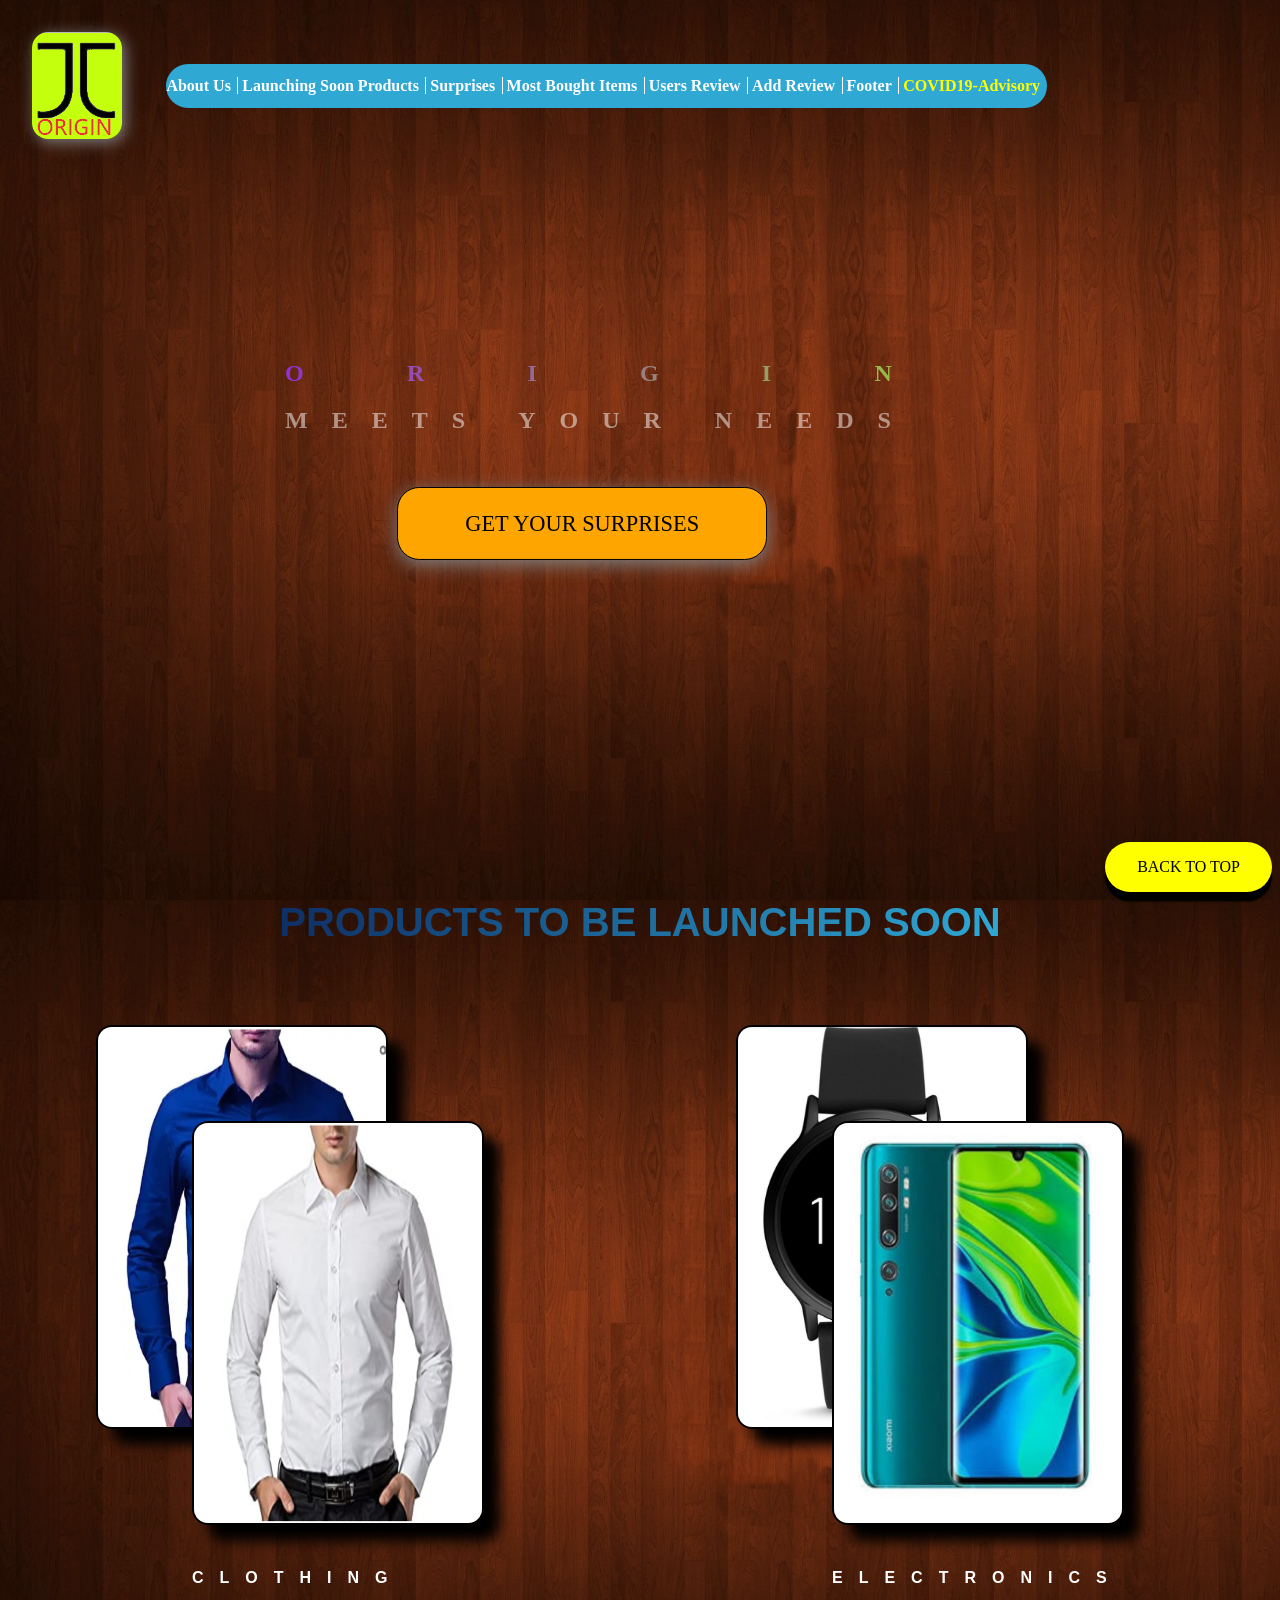
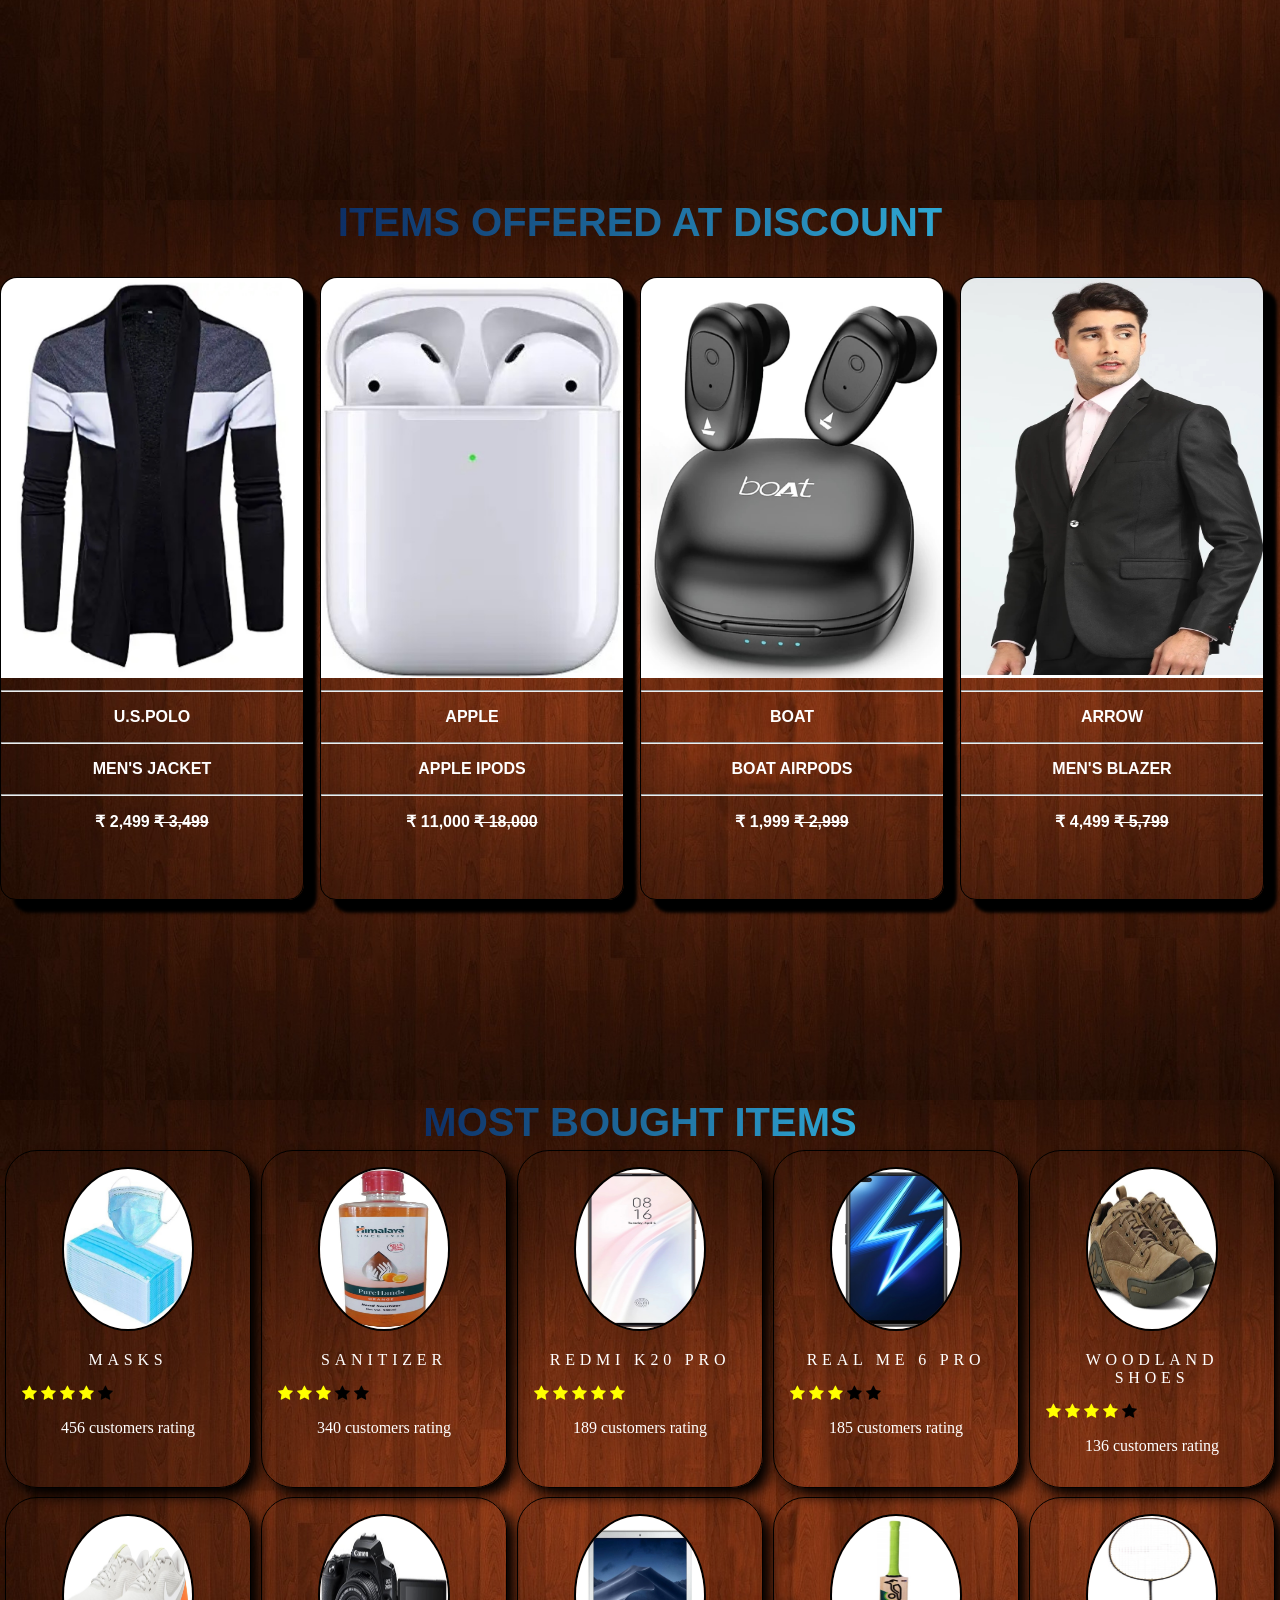
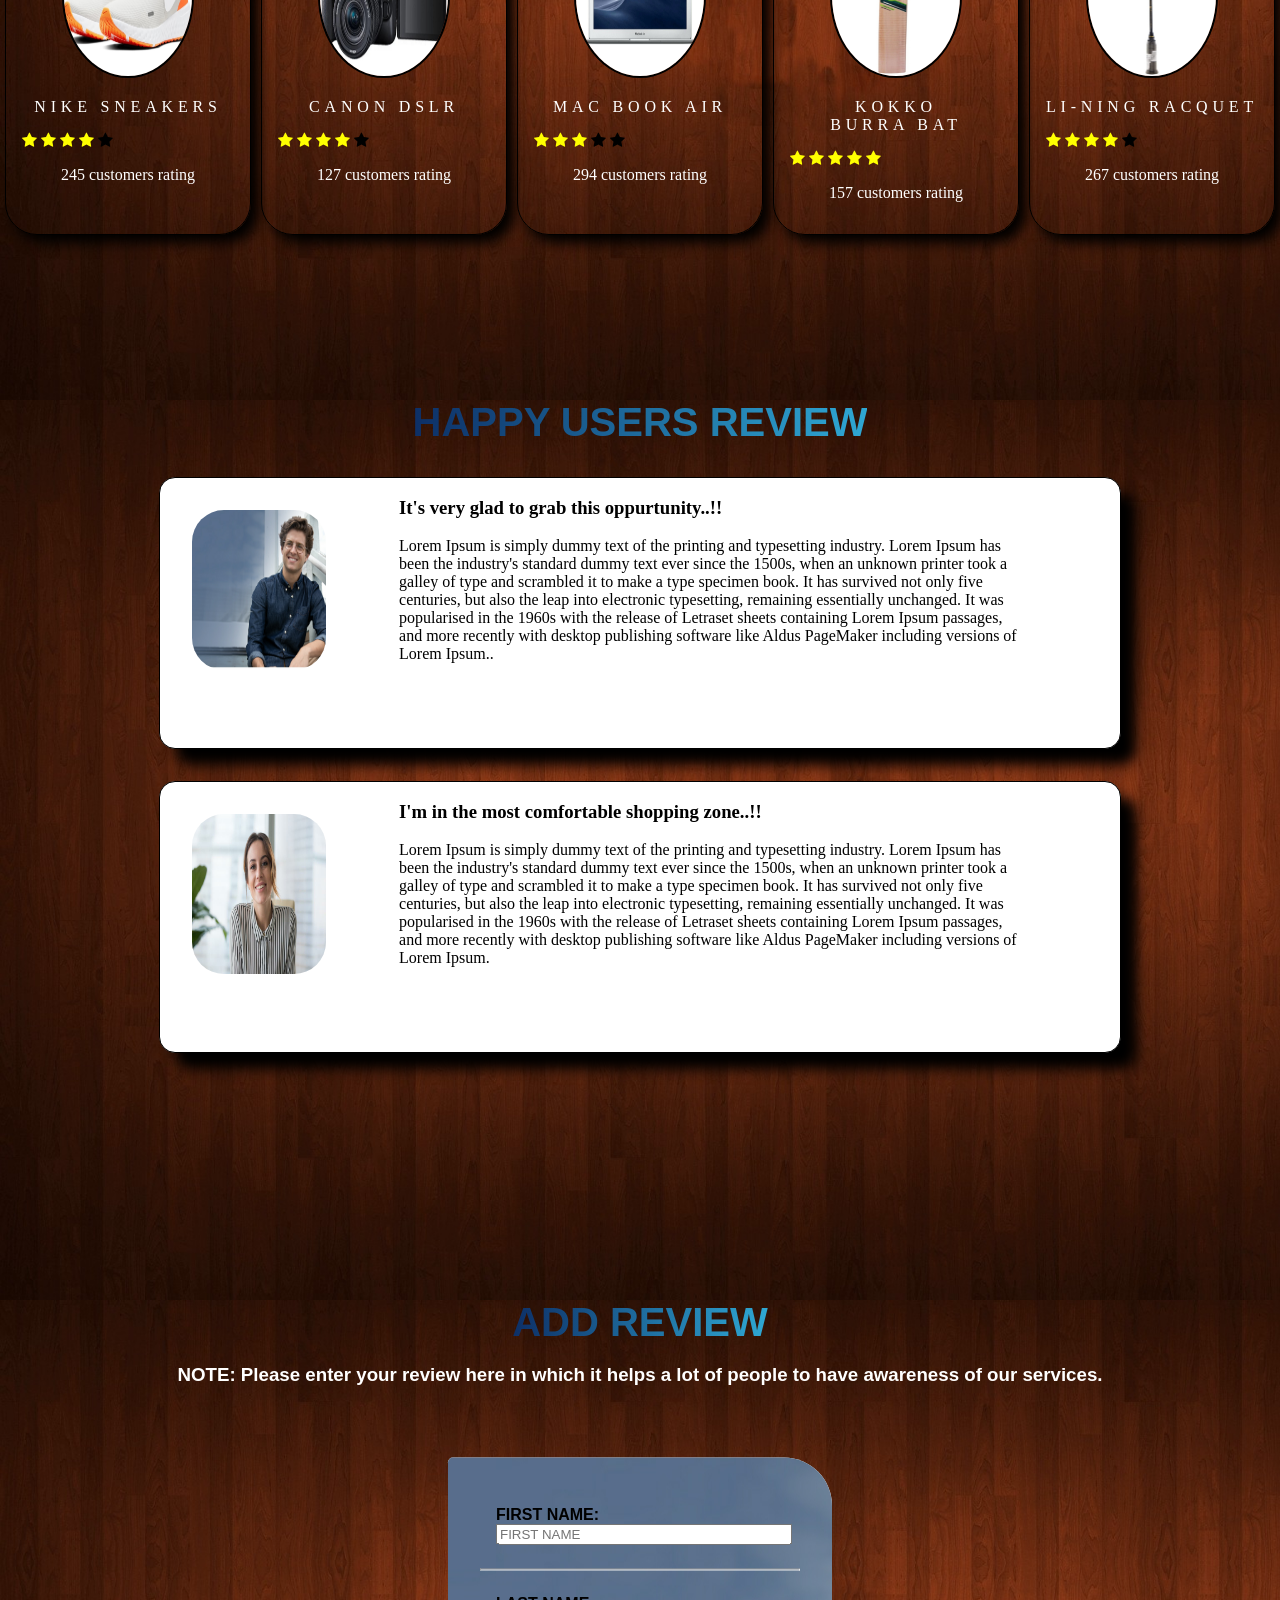
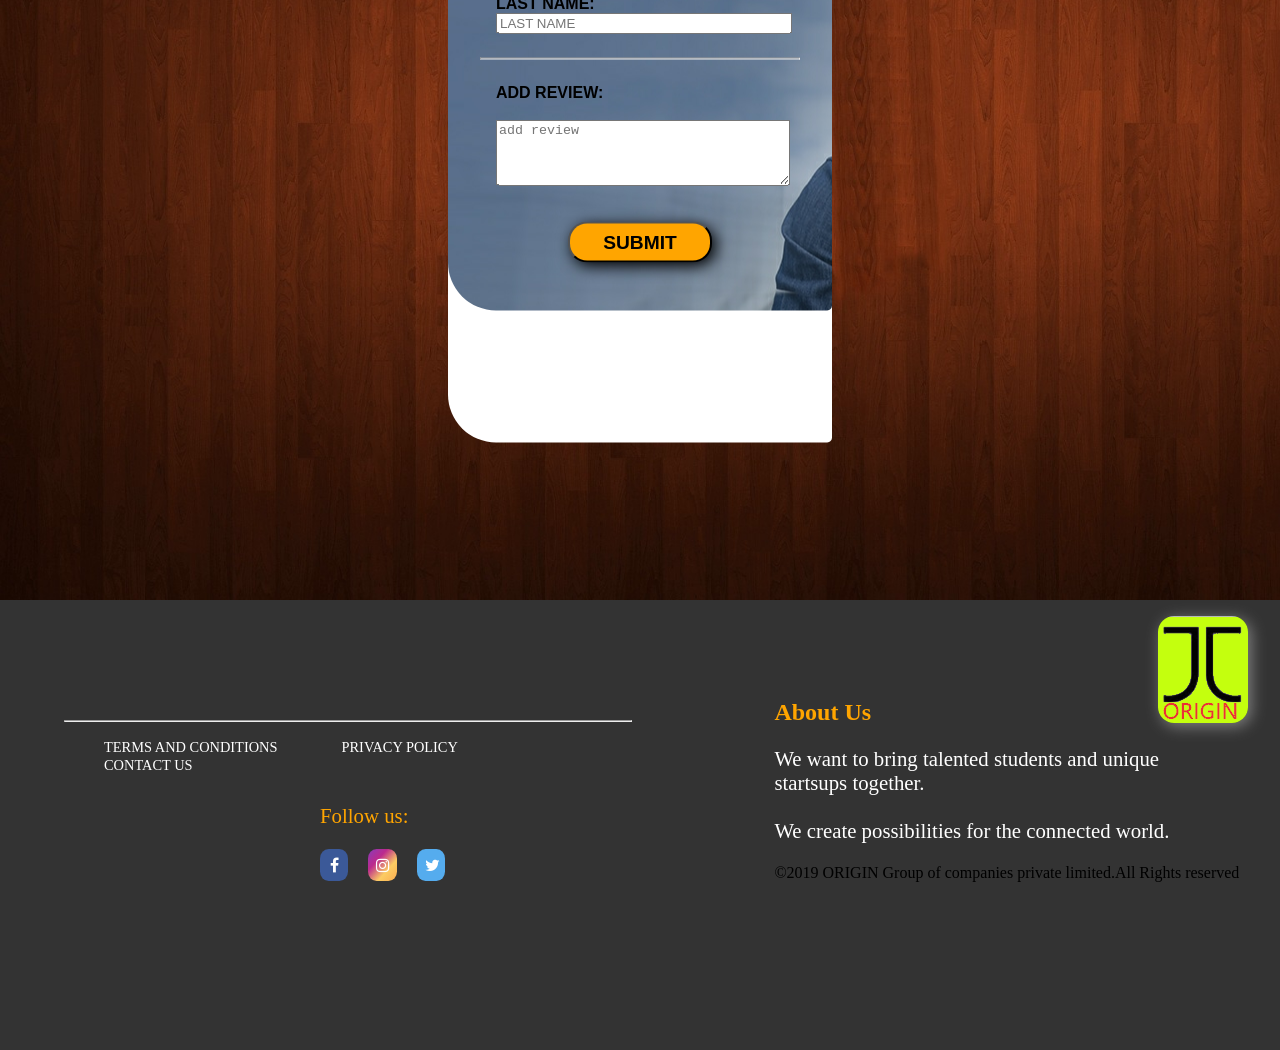
<file: index.html>
<!DOCTYPE html>

<html lang="en">

<head>
	<title>index.html</title>

	<meta charset="utf-8" />
	<meta http-equiv="Content-type" content="text/html; charset=utf-8" />
	<meta name="viewport" content="width=device-width, initial-scale=1" />
	
	<link rel="stylesheet" type="text/css" href="s1.css" />
	
	<link rel="stylesheet" href="https://cdnjs.cloudflare.com/ajax/libs/font-awesome/4.7.0/css/font-awesome.min.css">
	
</head>

<body>

<section class="navigation">

	<input type="checkbox" class="navcheckbox" id="navtoggle" />
	
	<label for="navtoggle" class="navbutton">
		<span class="navicon">&nbsp;</span>
	</label>
	
	<div class="navbackground">&nbsp;</div>
	
	<nav class="nav">
	
		<ul class="navlist">
			<li class="navitem"><a href="#sec1" class="navlink"><span class="numbers">01</span>about us</a></li>
			<li class="navitem"><a href="#sec2" class="navlink"><span class="numbers">02</span>launched soon products</a></li>
			<li class="navitem"><a href="#sec3" class="navlink"><span class="numbers">03</span>surprises</a></li>
			<li class="navitem"><a href="#sec4" class="navlink"><span class="numbers">04</span>most bought items</a></li>
			<li class="navitem"><a href="#sec5" class="navlink"><span class="numbers">05</span>happy users review</a></li>
			<li class="navitem"><a href="#sec6" class="navlink"><span class="numbers">06</span>add review</a></li>
			<li class="navitem"><a href="#sec7" class="navlink"><span class="numbers">07</span>footer</a></li>
			<li class="navitem"><a href="https://www.google.com/covid19/" target="_blank" class="navlink special"><span class="numbers">**</span>COVID19-Advisory<span class="numbers">**</span></a></li>
		</ul>
		
	</nav>
	
</section>

<section class="sec1" id="sec1">

	<div id="logo"><img src="logo5.png" class="mlogo" /></div>
	
	<div class="nbar">
	
		<div class="bar">
			<div class="nfull">
				<a href="#sec1" class="nlink">About Us</a>
				<a href="#sec2" class="nlink">Launching Soon Products</a>
				<a href="#sec3" class="nlink">Surprises</a>
				<a href="#sec4" class="nlink">Most Bought Items</a>
				<a href="#sec5" class="nlink">Users Review</a>
				<a href="#sec6" class="nlink">Add Review</a>
				<a href="#sec7" class="nlink">Footer</a>
				<a href="https://www.google.com/covid19/" target="_blank" class="nlink">COVID19-Advisory</a>
			</div>
		</div>
		
	</div>
	
	<div class="heading">
		<div id="centext"><h2 id="head">origin</h2>
		<h2 id="tagline">meets your needs</h2></div>
		<div class="b"><a href="#sec3" class="button">get your surprises</a></div>
	</div>
		
</section>

<section class="sec2" id="sec2">

	<div class="headingprimary">
		<a href="#"  class="headingstyle">products to be launched soon</a>
	</div>
	
	<div class="can2">
	
		<div class="rightcan2">
			<img src="l1.jpg" class="l1" title="Mens_FormalShirts_Blue" />
			<img src="l2.jpg" class="l2" title="Mens_FormalShirts_White" />	
			<p class="description">clothing</p>
		</div>
		
		<div class="leftcan2">
			<img src="l3.jpg" class="l3" title="Fossil_5thGEN" />
			<img src="l4.jpg" class="l4" title="RedMi_Note10"/>	
			<p class="description">electronics</p>
		</div>
		
	</div>
	
</section>

<section class="sec3" id="sec3">

	<div class="headingprimary">
		<a href="#" id="sec3" class="headingstyle">items offered at discount</a>
	</div>
	
	<div class="row">
	
		<div class="column">
				<img src="d1.jpg" class="d" /><hr />
				<div class="c-text">
					<p>u.s.polo</p><hr />
					<p>men's jacket</p><hr />
					<p>&#8377 2,499 <strike>&#8377 3,499</strike></p>
					<div id="hb"><a href="#popup1" id="hb1">KNOW MORE</a></div>
				</div>
		</div>
		
		<div class="column">
				<img src="d2.jpg" class="d" /><hr />
				<div class="c-text">
					<p>apple</p><hr />
					<p>apple ipods</p><hr />
					<p>&#8377 11,000 <strike>&#8377 18,000</strike></p>
					<div id="hb"><a href="#popup2" id="hb1">KNOW MORE</a></div>
				</div>
		</div>
		
		<div class="column">
				<img src="d3.jpg" class="d" /><hr />
				<div class="c-text">
					<p>boat</p><hr />
					<p>boat airpods</p><hr />
					<p>&#8377 1,999 <strike>&#8377 2,999</strike></p>
					<div id="hb"><a href="#popup3" id="hb1">KNOW MORE</a></div>
				</div>
		</div>
		
		<div class="column">
				<img src="d4.jpg" class="d" /><hr />
				<div class="c-text">
					<p>arrow</p><hr />
					<p>men's blazer</p><hr />
					<p>&#8377 4,499 <strike>&#8377 5,799</strike></p>
					<div id="hb"><a href="#popup4" id="hb1">KNOW MORE</a></div>
				</div>
		</div>
		
	</div>
	
</section>

<section class="sec4" id="sec4">

	<div class="headingprimary">
		<a href="#"  class="headingstyle">most bought items</a>
	</div>
	
	<div class="r1">
	
		<div class="c1">
			<div class="shape"><img src="b1.jpg" class="bitems"/></div>
			<p class="ivalue">masks</p>
			<span class="fa fa-star checked t"></span>
			<span class="fa fa-star checked t"></span>
			<span class="fa fa-star checked t"></span>
			<span class="fa fa-star checked t"></span>
			<span class="fa fa-star t"></span>
			<p class="users">456 customers rating</p>
		</div>
		
		<div class="c1">
			<div class="shape"><img src="b2.jpg" class="bitems"/></div>
			<p class="ivalue">sanitizer</p>
			<span class="fa fa-star checked t"></span>
			<span class="fa fa-star checked t"></span>
			<span class="fa fa-star checked t"></span>
			<span class="fa fa-star t"></span>
			<span class="fa fa-star t"></span>
			<p class="users">340 customers rating</p>
		</div>
		
		<div class="c1">
			<div class="shape"><img src="b3.jpg" class="bitems"/></div>
			<p class="ivalue">redmi k20 pro</p>
			<span class="fa fa-star checked t"></span>
			<span class="fa fa-star checked t"></span>
			<span class="fa fa-star checked t"></span>
			<span class="fa fa-star checked t"></span>
			<span class="fa fa-star checked t"></span>
			<p class="users">189 customers rating</p>
		</div>
		
		<div class="c1">
			<div class="shape"><img src="b4.jpg" class="bitems"/></div>
			<p class="ivalue">real me 6 pro</p>
			<span class="fa fa-star checked t"></span>
			<span class="fa fa-star checked t"></span>
			<span class="fa fa-star checked t"></span>
			<span class="fa fa-star t"></span>
			<span class="fa fa-star t"></span>
			<p class="users">185 customers rating</p>
		</div>
		
		<div class="c1">
			<div class="shape"><img src="b5.jpg" class="bitems"/></div>
			<p class="ivalue">woodland shoes</p>
			<span class="fa fa-star checked t"></span>
			<span class="fa fa-star checked t"></span>
			<span class="fa fa-star checked t"></span>
			<span class="fa fa-star checked t"></span>
			<span class="fa fa-star t"></span>
			<p class="users">136 customers rating</p>
		</div>
		
	</div>
	
	<div class="r1">
	
		<div class="c1">
			<div class="shape"><img src="b6.jpg" class="bitems"/></div>
			<p class="ivalue">nike sneakers</p>
			<span class="fa fa-star checked t"></span>
			<span class="fa fa-star checked t"></span>
			<span class="fa fa-star checked t"></span>
			<span class="fa fa-star checked t"></span>
			<span class="fa fa-star t"></span>
			<p class="users">245 customers rating</p>
		</div>
		
		<div class="c1">
			<div class="shape"><img src="b7.jpg" class="bitems"/></div>
			<p class="ivalue">canon dslr</p>
			<span class="fa fa-star checked t"></span>
			<span class="fa fa-star checked t"></span>
			<span class="fa fa-star checked t"></span>
			<span class="fa fa-star checked t"></span>
			<span class="fa fa-star t"></span>
			<p class="users">127 customers rating</p>
		</div>
		
		<div class="c1">
			<div class="shape"><img src="b8.jpg" class="bitems"/></div>
			<p class="ivalue">mac book air</p>
			<span class="fa fa-star checked t"></span>
			<span class="fa fa-star checked t"></span>
			<span class="fa fa-star checked t"></span>
			<span class="fa fa-star t"></span>
			<span class="fa fa-star t"></span>
			<p class="users">294 customers rating</p>
		</div>
		
		<div class="c1">
			<div class="shape"><img src="b9.jpg" class="bitems"/></div>
			<p class="ivalue">kokko<br />burra bat</p>
			<span class="fa fa-star checked t"></span>
			<span class="fa fa-star checked t"></span>
			<span class="fa fa-star checked t"></span>
			<span class="fa fa-star checked t"></span>
			<span class="fa fa-star checked t"></span>
			<p class="users">157 customers rating</p>
		</div>
		
		<div class="c1">
			<div class="shape"><img src="b10.jpg" class="bitems"/></div>
			<p class="ivalue">li-ning racquet</p>
			<span class="fa fa-star checked t"></span>
			<span class="fa fa-star checked t"></span>
			<span class="fa fa-star checked t"></span>
			<span class="fa fa-star checked t"></span>
			<span class="fa fa-star t"></span>
			<p class="users">267 customers rating</p>
		</div>
		
	</div>
	
</section>

<section class="sec5">

	<div class="headingprimary">
		<a href="#" id="sec5" class="headingstyle">happy users review</a>
	</div>
	
	<div class="reviewcontent">
	
		<div class="concol1">
		
			<div class="rimg0"><img src="r1.jpg" class="rimg1"/></div>
			
			<div class="itext">Mitchel Johnson</div>
			
		</div>
		
		
		
		<div class="concol2">
			<div class="rtext">
				<h3>It's very glad to grab this oppurtunity..!!</h3>
				<p>Lorem Ipsum is simply dummy text of the printing and typesetting industry. Lorem Ipsum has been the industry's standard dummy text ever since the 1500s, when an unknown printer took a galley of type and scrambled it to make a type specimen book. It has survived not only five centuries, but also the leap into electronic typesetting, remaining essentially unchanged. It was popularised in the 1960s with the release of Letraset sheets containing Lorem Ipsum passages, and more recently with desktop publishing software like Aldus PageMaker including versions of Lorem Ipsum..</p>
			</div>
		</div>
	
	</div>
	
	<div class="reviewcontent">
	
		<div class="concol1">
		
			<div class="rimg0"><img src="r2.jpg" class="rimg1"/></div>
			
			<div class="itext">Kernel Mary</div>
			
		</div>
		
		<div class="concol2">
			<div class="rtext">
				<h3>I'm in the most comfortable shopping zone..!!</h3>
				<p>Lorem Ipsum is simply dummy text of the printing and typesetting industry. Lorem Ipsum has been the industry's standard dummy text ever since the 1500s, when an unknown printer took a galley of type and scrambled it to make a type specimen book. It has survived not only five centuries, but also the leap into electronic typesetting, remaining essentially unchanged. It was popularised in the 1960s with the release of Letraset sheets containing Lorem Ipsum passages, and more recently with desktop publishing software like Aldus PageMaker including versions of Lorem Ipsum.</p>
			</div>
		</div>
	
	</div>
	
</section>

<section class="sec6">

	<div class="headingprimary">
		<a href="#" id="sec6" class="headingstyle">add review</a>
	</div>
	
	<div class="rhead">
		<h3 class="rshead">NOTE: Please enter your review here in which it helps a lot of people to have awareness of our services. </h3>
	</div>
	
	<div class="rform" >
		<div class="formc">
			<form id="rf1">
				<div class="n1">FIRST NAME:  <input type="text" placeholder="FIRST NAME" /><br /></div><hr />
				<div class="n2">LAST NAME:  <input type="text" placeholder="LAST NAME" /> <br /></div><hr />
				<div class="ta1">ADD REVIEW:<br /><br /><textarea placeholder="add review" rows="4" class="get" form="rf1"></textarea><br /></div>
				<div class="subbutton"><input type="submit" class="het"/></div>
			</form>
		</div>
	</div>
	
</section>

<section class="sec7" id="sec7">

	<div class="headingprimary fline">
		<a href="#"  class="headingstyle">footer</a>
	</div>
	
	<div class="fcontent">
	
		<div class="fleft">
		
			<div class="flist"><hr />
				<ul>
					<li class="flistitem"><a href="#" class="flink">Terms and Conditions</a></li>
					<li class="flistitem"><a href="#" class="flink">Privacy Policy</a></li>
					<li class="flistitem"><a href="#" class="flink">Contact us</a></li>
				</ul>
			</div><br />
			
			<div class="ficon">
				<p class="ficonhead">Follow us:</p>
				<a href="https://www.facebook.com/gonnabattula.badrinath" target="_blank" class="fa fa-facebook leo"></a>
				<a href="https://www.instagram.com/_badrinath_12/" target="_blank" class="fa fa-instagram leo"></a>
				<a href="#" class="fa fa-twitter leo"></a>
			</div>
			
		</div>
		
		<div class="fright">
			
			<div class="flogo">
				<img src="logo5.png" class="logoclass" />
			</div>
			
			<div class="ft">
				<h2 class="fhead">About Us</h2>
				<p class="fpara">We want to bring talented students and unique<br /> startsups together.
				<br /><br />We create possibilities for the connected world.</p>
				<p>&copy;2019 ORIGIN Group of companies private limited.All Rights reserved</p>
			</div>
			
			<div class="fbutton">
				<a href="#sec1" class="fbut">Back to Top</a>
			</div>
			
		</div>
		
	</div>
	
</section>

<div class="popup" id="popup1">

	<div class="content">
	
		<div class="pleft">
			<img src="d1.jpg" />
		</div>
		
		<div class="pright">
			<div class="closingbutton"><a href="#sec3" class="cbut">&times;</a></div>
			<div class="phead"><h2 class="pheadstyle">terms and conditions</h2></div>
			<div class="ptext">Lorem Ipsum is simply dummy text of the printing and typesetting industry. Lorem Ipsum has been the industry's standard dummy text ever since the 1500s, when an unknown printer took a galley of type and scrambled it to make a type specimen book. It has survived not only five centuries, but also the leap into electronic typesetting, remaining essentially unchanged. It was popularised in the 1960s with the release of Letraset sheets containing Lorem Ipsum passages, and more recently with desktop publishing software like Aldus PageMaker including versions of Lorem Ipsum.</div>
		</div>
		
	</div>
	
</div>

<div class="popup" id="popup2">

	<div class="content">
	
		<div class="pleft">
			<img src="d2.jpg" />
		</div>
		
		<div class="pright">
			<div class="closingbutton"><a href="#sec3" class="cbut">&times;</a></div>
			<div class="phead"><h2 class="pheadstyle">terms and conditions</h2></div>
			<div class="ptext">Lorem Ipsum is simply dummy text of the printing and typesetting industry. Lorem Ipsum has been the industry's standard dummy text ever since the 1500s, when an unknown printer took a galley of type and scrambled it to make a type specimen book. It has survived not only five centuries, but also the leap into electronic typesetting, remaining essentially unchanged. It was popularised in the 1960s with the release of Letraset sheets containing Lorem Ipsum passages, and more recently with desktop publishing software like Aldus PageMaker including versions of Lorem Ipsum.</div>
		</div>
		
	</div>
	
</div>

<div class="popup" id="popup3">

	<div class="content">
	
		<div class="pleft">
			<img src="d3.jpg" />
		</div>
		
		<div class="pright">
			<div class="closingbutton"><a href="#sec3" class="cbut">&times;</a></div>
			<div class="phead"><h2 class="pheadstyle">terms and conditions</h2></div>
			<div class="ptext">Lorem Ipsum is simply dummy text of the printing and typesetting industry. Lorem Ipsum has been the industry's standard dummy text ever since the 1500s, when an unknown printer took a galley of type and scrambled it to make a type specimen book. It has survived not only five centuries, but also the leap into electronic typesetting, remaining essentially unchanged. It was popularised in the 1960s with the release of Letraset sheets containing Lorem Ipsum passages, and more recently with desktop publishing software like Aldus PageMaker including versions of Lorem Ipsum.</div>
		</div>
		
	</div>
	
</div>

<div class="popup" id="popup4">

	<div class="content">
	
		<div class="pleft">
			<img src="d4.jpg" />
		</div>
		
		<div class="pright">
			<div class="closingbutton"><a href="#sec3" class="cbut">&times;</a></div>
			<div class="phead"><h2 class="pheadstyle">terms and conditions</h2></div>
			<div class="ptext">Lorem Ipsum is simply dummy text of the printing and typesetting industry. Lorem Ipsum has been the industry's standard dummy text ever since the 1500s, when an unknown printer took a galley of type and scrambled it to make a type specimen book. It has survived not only five centuries, but also the leap into electronic typesetting, remaining essentially unchanged. It was popularised in the 1960s with the release of Letraset sheets containing Lorem Ipsum passages, and more recently with desktop publishing software like Aldus PageMaker including versions of Lorem Ipsum.</div>
		</div>
		
	</div>
	
</div>

</body>

</html>
</file>
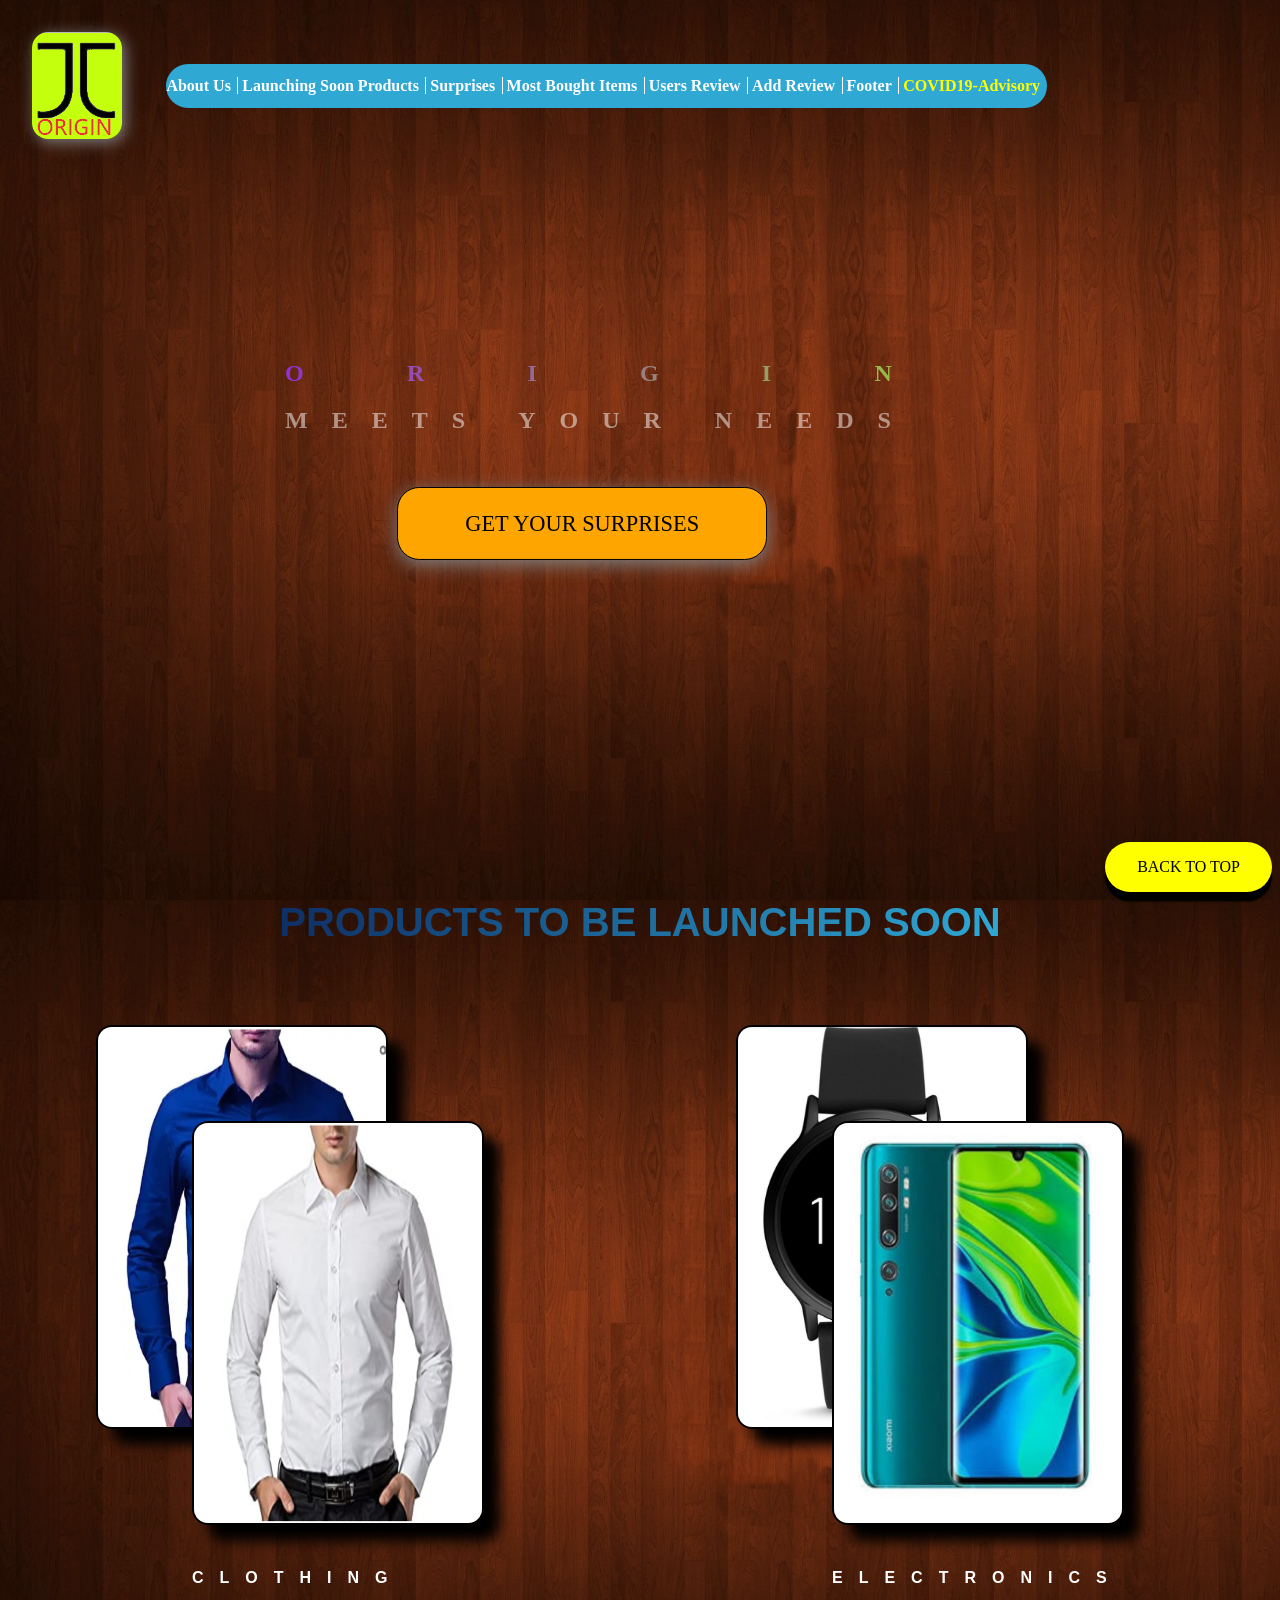
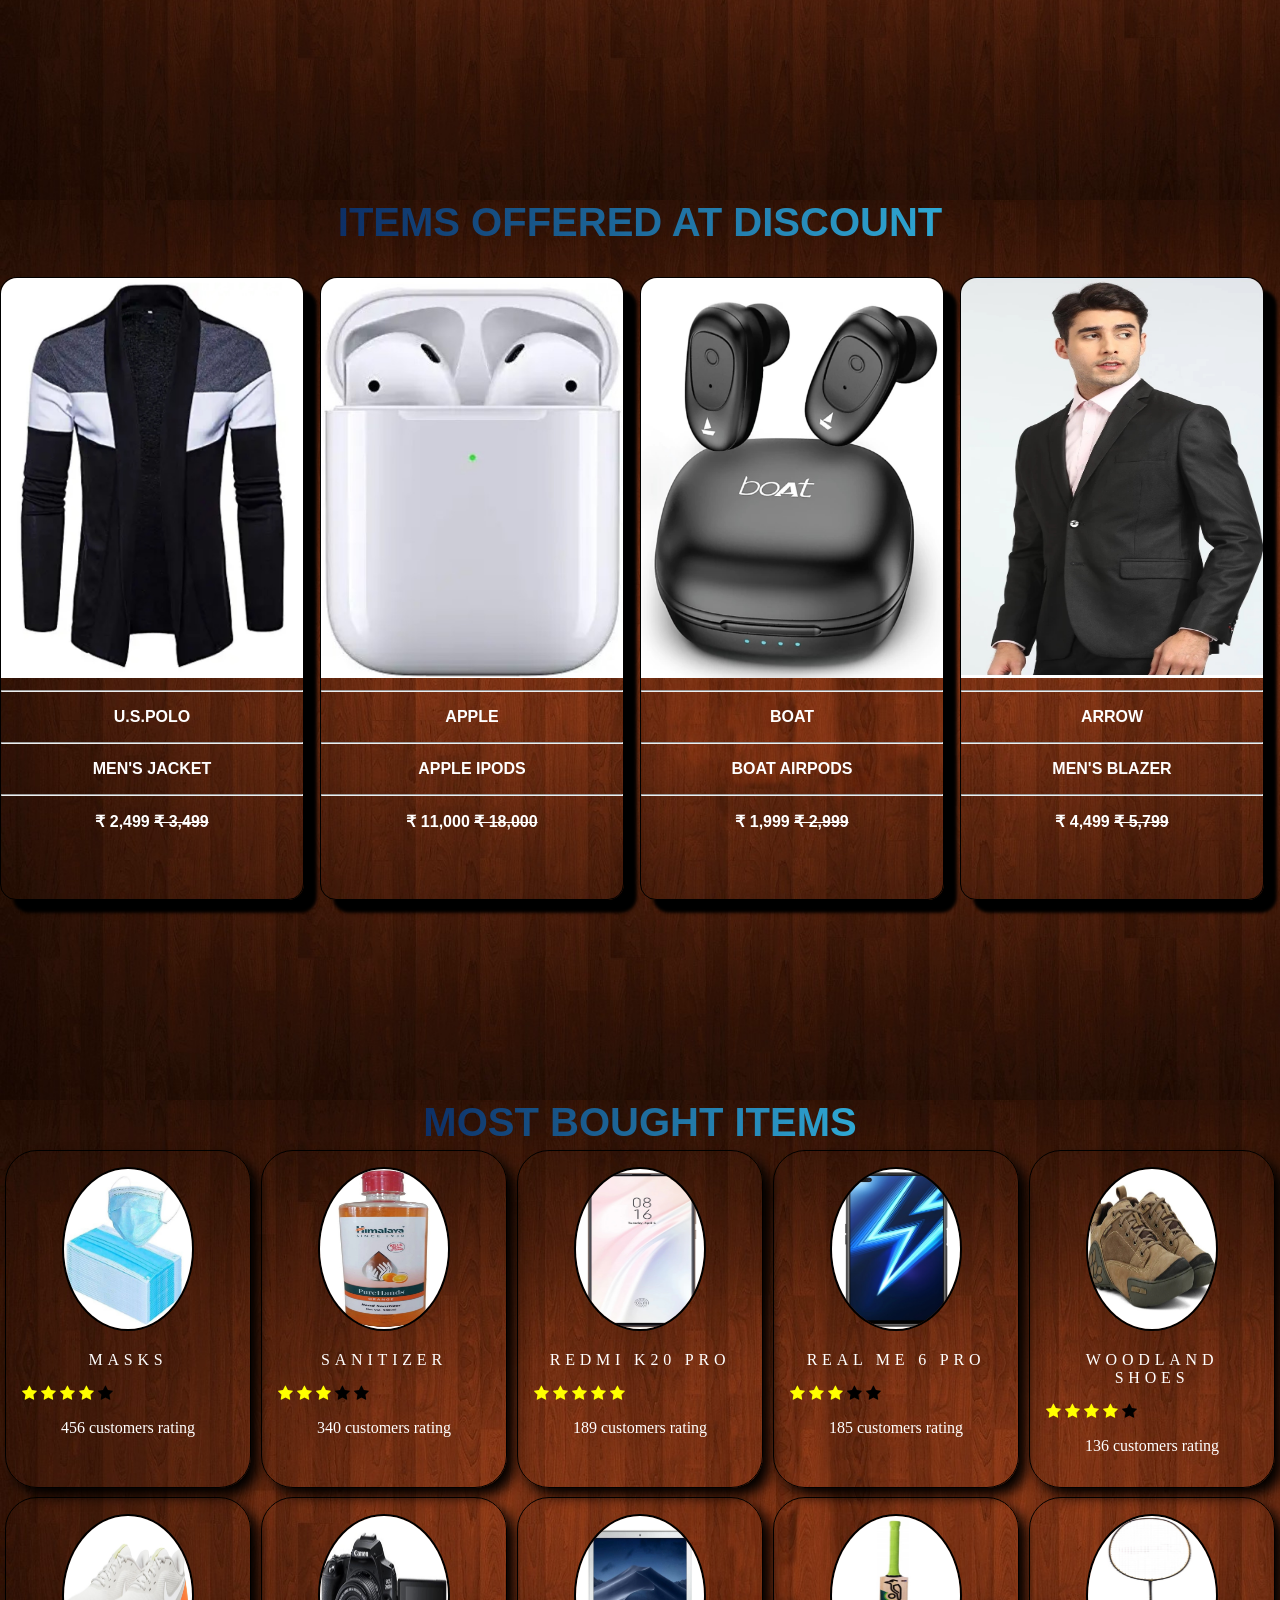
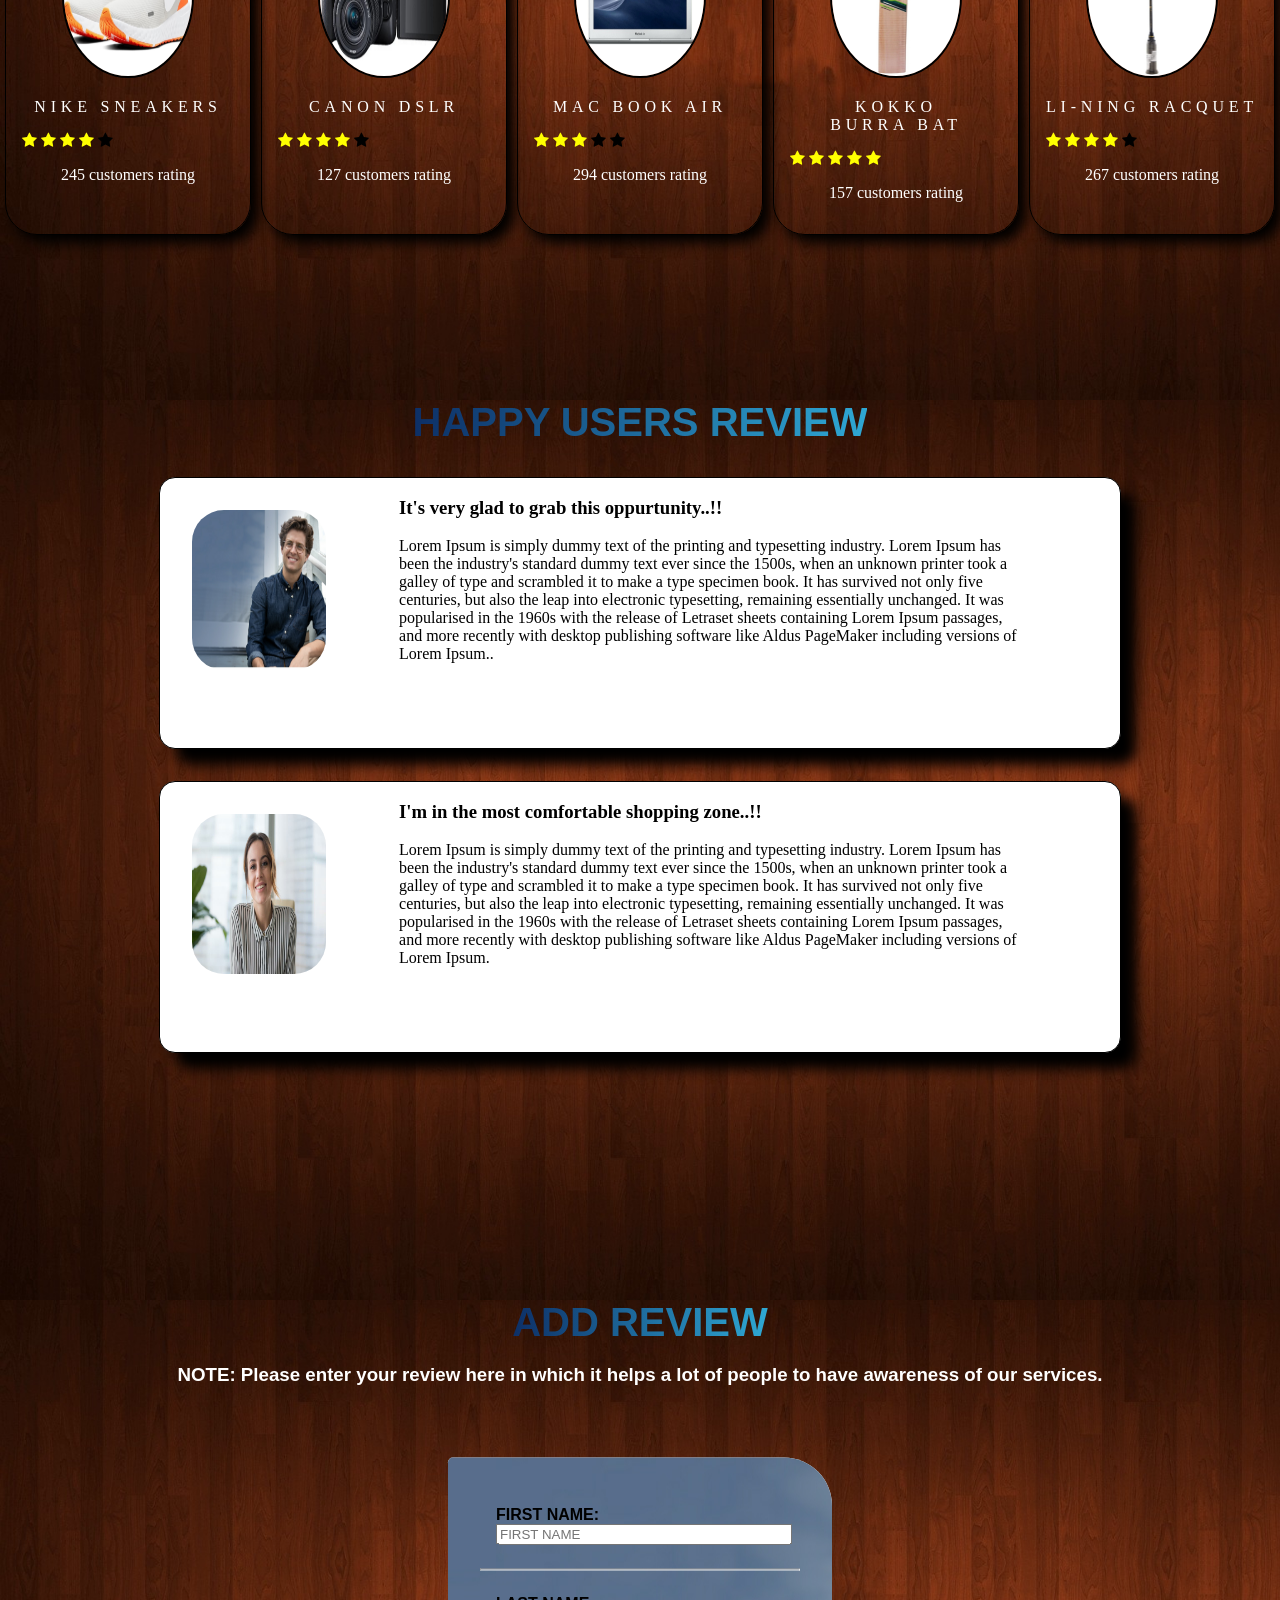
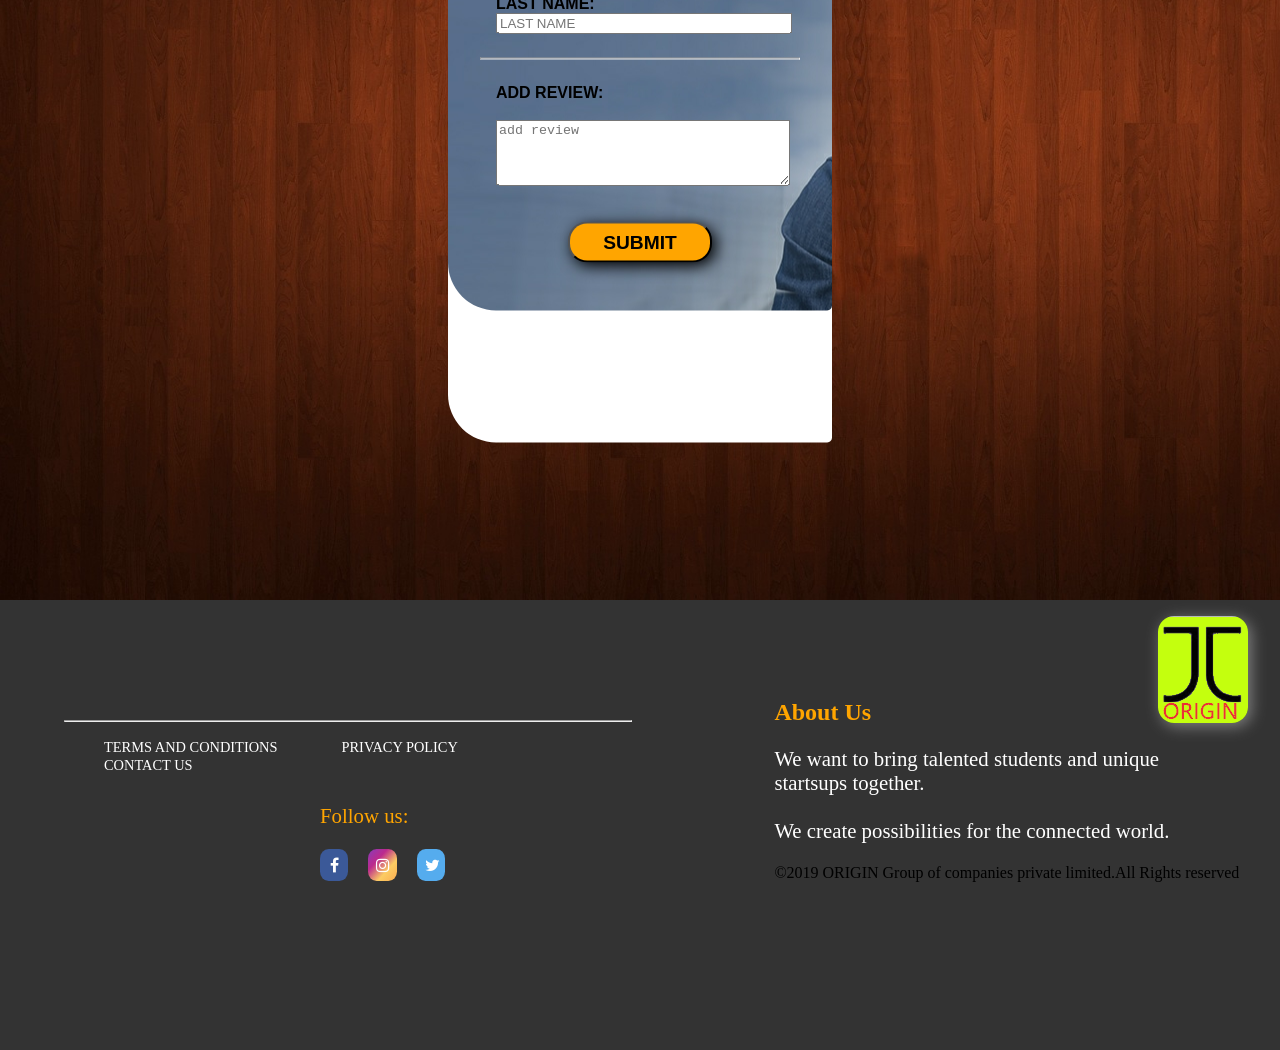
<file: A1_KTJ/index.html>
<!DOCTYPE html>

<html lang="en">

<head>
	<title>ORIGIN.com</title>

	<meta charset="utf-8" />
	<meta http-equiv="Content-type" content="text/html; charset=utf-8" />
	<meta name="viewport" content="width=device-width, initial-scale=1" />
	
	<link rel="stylesheet" type="text/css" href="s1.css" />
	
	<link rel="stylesheet" href="https://cdnjs.cloudflare.com/ajax/libs/font-awesome/4.7.0/css/font-awesome.min.css">
	
</head>

<body>

<section class="navigation">

	<input type="checkbox" class="navcheckbox" id="navtoggle" />
	
	<label for="navtoggle" class="navbutton">
		<span class="navicon">&nbsp;</span>
	</label>
	
	<div class="navbackground">&nbsp;</div>
	
	<nav class="nav">
	
		<ul class="navlist">
			<li class="navitem"><a href="#sec1" class="navlink"><span class="numbers">01</span>about us</a></li>
			<li class="navitem"><a href="#sec2" class="navlink"><span class="numbers">02</span>launched soon products</a></li>
			<li class="navitem"><a href="#sec3" class="navlink"><span class="numbers">03</span>surprises</a></li>
			<li class="navitem"><a href="#sec4" class="navlink"><span class="numbers">04</span>most bought items</a></li>
			<li class="navitem"><a href="#sec5" class="navlink"><span class="numbers">05</span>happy users review</a></li>
			<li class="navitem"><a href="#sec6" class="navlink"><span class="numbers">06</span>add review</a></li>
			<li class="navitem"><a href="#sec7" class="navlink"><span class="numbers">07</span>footer</a></li>
			<li class="navitem"><a href="https://www.google.com/covid19/" target="_blank" class="navlink special"><span class="numbers">**</span>COVID19-Advisory<span class="numbers">**</span></a></li>
		</ul>
		
	</nav>
	
</section>

<section class="sec1" id="sec1">

	<div id="logo"><img src="logo5.png" class="mlogo" /></div>
	
	<div class="nbar">
	
		<div class="bar">
			<div class="nfull">
				<a href="#sec1" class="nlink">About Us</a>
				<a href="#sec2" class="nlink">Launching Soon Products</a>
				<a href="#sec3" class="nlink">Surprises</a>
				<a href="#sec4" class="nlink">Most Bought Items</a>
				<a href="#sec5" class="nlink">Users Review</a>
				<a href="#sec6" class="nlink">Add Review</a>
				<a href="#sec7" class="nlink">Footer</a>
				<a href="https://www.google.com/covid19/" target="_blank" class="nlink">COVID19-Advisory</a>
			</div>
		</div>
		
	</div>
	
	<div class="heading">
		<div id="centext"><h2 id="head">origin</h2>
		<h2 id="tagline">meets your needs</h2></div>
		<div class="b"><a href="#sec3" class="button">get your surprises</a></div>
	</div>
		
</section>

<section class="sec2" id="sec2">

	<div class="headingprimary">
		<a href="#"  class="headingstyle">products to be launched soon</a>
	</div>
	
	<div class="can2">
	
		<div class="rightcan2">
			<img src="l1.jpg" class="l1" title="Mens_FormalShirts_Blue" />
			<img src="l2.jpg" class="l2" title="Mens_FormalShirts_White" />	
			<p class="description">clothing</p>
		</div>
		
		<div class="leftcan2">
			<img src="l3.jpg" class="l3" title="Fossil_5thGEN" />
			<img src="l4.jpg" class="l4" title="RedMi_Note10"/>	
			<p class="description">electronics</p>
		</div>
		
	</div>
	
</section>

<section class="sec3" id="sec3">

	<div class="headingprimary">
		<a href="#" id="sec3" class="headingstyle">items offered at discount</a>
	</div>
	
	<div class="row">
	
		<div class="column">
				<img src="d1.jpg" class="d" /><hr />
				<div class="c-text">
					<p>u.s.polo</p><hr />
					<p>men's jacket</p><hr />
					<p>&#8377 2,499 <strike>&#8377 3,499</strike></p>
					<div id="hb"><a href="#popup1" id="hb1">KNOW MORE</a></div>
				</div>
		</div>
		
		<div class="column">
				<img src="d2.jpg" class="d" /><hr />
				<div class="c-text">
					<p>apple</p><hr />
					<p>apple ipods</p><hr />
					<p>&#8377 11,000 <strike>&#8377 18,000</strike></p>
					<div id="hb"><a href="#popup2" id="hb1">KNOW MORE</a></div>
				</div>
		</div>
		
		<div class="column">
				<img src="d3.jpg" class="d" /><hr />
				<div class="c-text">
					<p>boat</p><hr />
					<p>boat airpods</p><hr />
					<p>&#8377 1,999 <strike>&#8377 2,999</strike></p>
					<div id="hb"><a href="#popup3" id="hb1">KNOW MORE</a></div>
				</div>
		</div>
		
		<div class="column">
				<img src="d4.jpg" class="d" /><hr />
				<div class="c-text">
					<p>arrow</p><hr />
					<p>men's blazer</p><hr />
					<p>&#8377 4,499 <strike>&#8377 5,799</strike></p>
					<div id="hb"><a href="#popup4" id="hb1">KNOW MORE</a></div>
				</div>
		</div>
		
	</div>
	
</section>

<section class="sec4" id="sec4">

	<div class="headingprimary">
		<a href="#"  class="headingstyle">most bought items</a>
	</div>
	
	<div class="r1">
	
		<div class="c1">
			<div class="shape"><img src="b1.jpg" class="bitems"/></div>
			<p class="ivalue">masks</p>
			<span class="fa fa-star checked t"></span>
			<span class="fa fa-star checked t"></span>
			<span class="fa fa-star checked t"></span>
			<span class="fa fa-star checked t"></span>
			<span class="fa fa-star t"></span>
			<p class="users">456 customers rating</p>
		</div>
		
		<div class="c1">
			<div class="shape"><img src="b2.jpg" class="bitems"/></div>
			<p class="ivalue">sanitizer</p>
			<span class="fa fa-star checked t"></span>
			<span class="fa fa-star checked t"></span>
			<span class="fa fa-star checked t"></span>
			<span class="fa fa-star t"></span>
			<span class="fa fa-star t"></span>
			<p class="users">340 customers rating</p>
		</div>
		
		<div class="c1">
			<div class="shape"><img src="b3.jpg" class="bitems"/></div>
			<p class="ivalue">redmi k20 pro</p>
			<span class="fa fa-star checked t"></span>
			<span class="fa fa-star checked t"></span>
			<span class="fa fa-star checked t"></span>
			<span class="fa fa-star checked t"></span>
			<span class="fa fa-star checked t"></span>
			<p class="users">189 customers rating</p>
		</div>
		
		<div class="c1">
			<div class="shape"><img src="b4.jpg" class="bitems"/></div>
			<p class="ivalue">real me 6 pro</p>
			<span class="fa fa-star checked t"></span>
			<span class="fa fa-star checked t"></span>
			<span class="fa fa-star checked t"></span>
			<span class="fa fa-star t"></span>
			<span class="fa fa-star t"></span>
			<p class="users">185 customers rating</p>
		</div>
		
		<div class="c1">
			<div class="shape"><img src="b5.jpg" class="bitems"/></div>
			<p class="ivalue">woodland shoes</p>
			<span class="fa fa-star checked t"></span>
			<span class="fa fa-star checked t"></span>
			<span class="fa fa-star checked t"></span>
			<span class="fa fa-star checked t"></span>
			<span class="fa fa-star t"></span>
			<p class="users">136 customers rating</p>
		</div>
		
	</div>
	
	<div class="r1">
	
		<div class="c1">
			<div class="shape"><img src="b6.jpg" class="bitems"/></div>
			<p class="ivalue">nike sneakers</p>
			<span class="fa fa-star checked t"></span>
			<span class="fa fa-star checked t"></span>
			<span class="fa fa-star checked t"></span>
			<span class="fa fa-star checked t"></span>
			<span class="fa fa-star t"></span>
			<p class="users">245 customers rating</p>
		</div>
		
		<div class="c1">
			<div class="shape"><img src="b7.jpg" class="bitems"/></div>
			<p class="ivalue">canon dslr</p>
			<span class="fa fa-star checked t"></span>
			<span class="fa fa-star checked t"></span>
			<span class="fa fa-star checked t"></span>
			<span class="fa fa-star checked t"></span>
			<span class="fa fa-star t"></span>
			<p class="users">127 customers rating</p>
		</div>
		
		<div class="c1">
			<div class="shape"><img src="b8.jpg" class="bitems"/></div>
			<p class="ivalue">mac book air</p>
			<span class="fa fa-star checked t"></span>
			<span class="fa fa-star checked t"></span>
			<span class="fa fa-star checked t"></span>
			<span class="fa fa-star t"></span>
			<span class="fa fa-star t"></span>
			<p class="users">294 customers rating</p>
		</div>
		
		<div class="c1">
			<div class="shape"><img src="b9.jpg" class="bitems"/></div>
			<p class="ivalue">kokko<br />burra bat</p>
			<span class="fa fa-star checked t"></span>
			<span class="fa fa-star checked t"></span>
			<span class="fa fa-star checked t"></span>
			<span class="fa fa-star checked t"></span>
			<span class="fa fa-star checked t"></span>
			<p class="users">157 customers rating</p>
		</div>
		
		<div class="c1">
			<div class="shape"><img src="b10.jpg" class="bitems"/></div>
			<p class="ivalue">li-ning racquet</p>
			<span class="fa fa-star checked t"></span>
			<span class="fa fa-star checked t"></span>
			<span class="fa fa-star checked t"></span>
			<span class="fa fa-star checked t"></span>
			<span class="fa fa-star t"></span>
			<p class="users">267 customers rating</p>
		</div>
		
	</div>
	
</section>

<section class="sec5">

	<div class="headingprimary">
		<a href="#" id="sec5" class="headingstyle">happy users review</a>
	</div>
	
	<div class="reviewcontent">
	
		<div class="concol1">
		
			<div class="rimg0"><img src="r1.jpg" class="rimg1"/></div>
			
			<div class="itext">Mitchel Johnson</div>
			
		</div>
		
		
		
		<div class="concol2">
			<div class="rtext">
				<h3>It's very glad to grab this oppurtunity..!!</h3>
				<p>Lorem Ipsum is simply dummy text of the printing and typesetting industry. Lorem Ipsum has been the industry's standard dummy text ever since the 1500s, when an unknown printer took a galley of type and scrambled it to make a type specimen book. It has survived not only five centuries, but also the leap into electronic typesetting, remaining essentially unchanged. It was popularised in the 1960s with the release of Letraset sheets containing Lorem Ipsum passages, and more recently with desktop publishing software like Aldus PageMaker including versions of Lorem Ipsum..</p>
			</div>
		</div>
	
	</div>
	
	<div class="reviewcontent">
	
		<div class="concol1">
		
			<div class="rimg0"><img src="r2.jpg" class="rimg1"/></div>
			
			<div class="itext">Kernel Mary</div>
			
		</div>
		
		<div class="concol2">
			<div class="rtext">
				<h3>I'm in the most comfortable shopping zone..!!</h3>
				<p>Lorem Ipsum is simply dummy text of the printing and typesetting industry. Lorem Ipsum has been the industry's standard dummy text ever since the 1500s, when an unknown printer took a galley of type and scrambled it to make a type specimen book. It has survived not only five centuries, but also the leap into electronic typesetting, remaining essentially unchanged. It was popularised in the 1960s with the release of Letraset sheets containing Lorem Ipsum passages, and more recently with desktop publishing software like Aldus PageMaker including versions of Lorem Ipsum.</p>
			</div>
		</div>
	
	</div>
	
</section>

<section class="sec6">

	<div class="headingprimary">
		<a href="#" id="sec6" class="headingstyle">add review</a>
	</div>
	
	<div class="rhead">
		<h3 class="rshead">NOTE: Please enter your review here in which it helps a lot of people to have awareness of our services. </h3>
	</div>
	
	<div class="rform" >
		<div class="formc">
			<form id="rf1">
				<div class="n1">FIRST NAME:  <input type="text" placeholder="FIRST NAME" /><br /></div><hr />
				<div class="n2">LAST NAME:  <input type="text" placeholder="LAST NAME" /> <br /></div><hr />
				<div class="ta1">ADD REVIEW:<br /><br /><textarea placeholder="add review" rows="4" class="get" form="rf1"></textarea><br /></div>
				<div class="subbutton"><input type="submit" class="het"/></div>
			</form>
		</div>
	</div>
	
</section>

<section class="sec7" id="sec7">

	<div class="headingprimary fline">
		<a href="#"  class="headingstyle">footer</a>
	</div>
	
	<div class="fcontent">
	
		<div class="fleft">
		
			<div class="flist"><hr />
				<ul>
					<li class="flistitem"><a href="#" class="flink">Terms and Conditions</a></li>
					<li class="flistitem"><a href="#" class="flink">Privacy Policy</a></li>
					<li class="flistitem"><a href="#" class="flink">Contact us</a></li>
				</ul>
			</div><br />
			
			<div class="ficon">
				<p class="ficonhead">Follow us:</p>
				<a href="https://www.facebook.com/gonnabattula.badrinath" target="_blank" class="fa fa-facebook leo"></a>
				<a href="https://www.instagram.com/_badrinath_12/" target="_blank" class="fa fa-instagram leo"></a>
				<a href="#" class="fa fa-twitter leo"></a>
			</div>
			
		</div>
		
		<div class="fright">
			
			<div class="flogo">
				<img src="logo5.png" class="logoclass" />
			</div>
			
			<div class="ft">
				<h2 class="fhead">About Us</h2>
				<p class="fpara">We want to bring talented students and unique<br /> startsups together.
				<br /><br />We create possibilities for the connected world.</p>
				<p>&copy;2019 ORIGIN Group of companies private limited.All Rights reserved</p>
			</div>
			
			<div class="fbutton">
				<a href="#sec1" class="fbut">Back to Top</a>
			</div>
			
		</div>
		
	</div>
	
</section>

<div class="popup" id="popup1">

	<div class="content">
	
		<div class="pleft">
			<img src="d1.jpg" />
		</div>
		
		<div class="pright">
			<div class="closingbutton"><a href="#sec3" class="cbut">&times;</a></div>
			<div class="phead"><h2 class="pheadstyle">terms and conditions</h2></div>
			<div class="ptext">Lorem Ipsum is simply dummy text of the printing and typesetting industry. Lorem Ipsum has been the industry's standard dummy text ever since the 1500s, when an unknown printer took a galley of type and scrambled it to make a type specimen book. It has survived not only five centuries, but also the leap into electronic typesetting, remaining essentially unchanged. It was popularised in the 1960s with the release of Letraset sheets containing Lorem Ipsum passages, and more recently with desktop publishing software like Aldus PageMaker including versions of Lorem Ipsum.</div>
		</div>
		
	</div>
	
</div>

<div class="popup" id="popup2">

	<div class="content">
	
		<div class="pleft">
			<img src="d2.jpg" />
		</div>
		
		<div class="pright">
			<div class="closingbutton"><a href="#sec3" class="cbut">&times;</a></div>
			<div class="phead"><h2 class="pheadstyle">terms and conditions</h2></div>
			<div class="ptext">Lorem Ipsum is simply dummy text of the printing and typesetting industry. Lorem Ipsum has been the industry's standard dummy text ever since the 1500s, when an unknown printer took a galley of type and scrambled it to make a type specimen book. It has survived not only five centuries, but also the leap into electronic typesetting, remaining essentially unchanged. It was popularised in the 1960s with the release of Letraset sheets containing Lorem Ipsum passages, and more recently with desktop publishing software like Aldus PageMaker including versions of Lorem Ipsum.</div>
		</div>
		
	</div>
	
</div>

<div class="popup" id="popup3">

	<div class="content">
	
		<div class="pleft">
			<img src="d3.jpg" />
		</div>
		
		<div class="pright">
			<div class="closingbutton"><a href="#sec3" class="cbut">&times;</a></div>
			<div class="phead"><h2 class="pheadstyle">terms and conditions</h2></div>
			<div class="ptext">Lorem Ipsum is simply dummy text of the printing and typesetting industry. Lorem Ipsum has been the industry's standard dummy text ever since the 1500s, when an unknown printer took a galley of type and scrambled it to make a type specimen book. It has survived not only five centuries, but also the leap into electronic typesetting, remaining essentially unchanged. It was popularised in the 1960s with the release of Letraset sheets containing Lorem Ipsum passages, and more recently with desktop publishing software like Aldus PageMaker including versions of Lorem Ipsum.</div>
		</div>
		
	</div>
	
</div>

<div class="popup" id="popup4">

	<div class="content">
	
		<div class="pleft">
			<img src="d4.jpg" />
		</div>
		
		<div class="pright">
			<div class="closingbutton"><a href="#sec3" class="cbut">&times;</a></div>
			<div class="phead"><h2 class="pheadstyle">terms and conditions</h2></div>
			<div class="ptext">Lorem Ipsum is simply dummy text of the printing and typesetting industry. Lorem Ipsum has been the industry's standard dummy text ever since the 1500s, when an unknown printer took a galley of type and scrambled it to make a type specimen book. It has survived not only five centuries, but also the leap into electronic typesetting, remaining essentially unchanged. It was popularised in the 1960s with the release of Letraset sheets containing Lorem Ipsum passages, and more recently with desktop publishing software like Aldus PageMaker including versions of Lorem Ipsum.</div>
		</div>
		
	</div>
	
</div>

</body>

</html>
</file>
<file: s1.css>
html {
	scroll-behavior:smooth; /*for smooth scrolling behavior*/
}

body {
	margin:0;	
}

@media only screen and (max-width:900px) {
	.nbar {display:none;}
}

@media only screen and (min-width:900px) {
	.navigation {display:none;}
}

/*pure CSS popup*/

.popup {
	height:100vh;
	width:100%;
	position:fixed;
	top:0;
	left:0;
	background-color:rgba(0,0,0,.9);
	z-index:202;
	
	opacity:0;
	visibility:hidden;
	transition:all .1s;
}

.popup:target {
	opacity:1;
	visibility:visible;
}

.content {
	width:50%;
	height:50%;
	background-color:white;
	box-shadow:2em 2em .5em black;
	position:absolute;
	top:50%;
	left:50%;
	transform:translate(-50%,-50%);
	border-radius:2px;
	display:table;
}

@media only screen and (max-width:500px) {
	.content {width:70%;
	height:30%;}
}

.pleft {
	width:40%;
	float:left;
	display:table-cell;
}

.pright {
	width:60%;
	float:left;
	display:table-cell;
	
}


.phead {
	text-align:center;
	font-family:Sans-serif;
	font-weight:bold;
	font-size:1.2em;
	text-transform:uppercase;
	padding:1em;
}

@media only screen and (max-width:900px) {
	.phead {font-size:.6em;}
}

@media only screen and (max-width:500px) {
	.phead {font-size:.35em;
	padding:.8em;}
}

.content .pleft img {
	width:100%;
	display:block;
}

.ptext {
	font-size:1.2em;
	margin-bottom:1em;
	
	column-count:2;
	column-gap:2em;
	column-rule:2px solid grey;
	
	hyphens:auto;
}

@media only screen and (max-width:900px) {
	.ptext {font-size:.8em;}
}

@media only screen and (max-width:500px) {
	.ptext {font-size:.6em;}
}

.cbut {
	text-decoration:none;
	position:absolute;
	top:.3em;
	right:.5em;
	display:inline-block;
	color:red;
	font-size:2em;
	transition:all .3s;
	line-height:1;
}

@media only screen and (max-width:900px) {
	.cbut {top:.1em;
	right:.3em}
}

@media only screen and (max-width:700px) {
	.cbut {top:0em;
	right:0em}
}

.cbut:hover {
	color:black;
}

/*navigation button*/

.navcheckbox {
	display:none;
}

.navcheckbox:checked ~ .navbackground {
	transform:scale(80);
}

.navcheckbox:checked ~ .nav {
	opacity:1;
	width:100%;
}
.navbutton{
	background-color:white;
	height:4em;
	width:4em;
	position:fixed;
	top:2em;
	right:2em;
	border-radius:50%;
	z-index:200;
	text-align:center;
	cursor:pointer;
}

@media only screen and (max-width:500px) {
	.navbutton {top:1em;
	right:1em;}
}

@media only screen and (max-width:390px) {
	.navbutton {top:.4em;
	right:.4em;}
}

.navbackground {
	height:4em;
	width:4em;
	border-radius:50%;
	position:fixed;
	top:2em;
	right:2em;
	background-image:radial-gradient(rgba(151,212,47,1),rgba(148,47,212,1));
	z-index:100;
	transition:transform .8s;
	/*transform:scale(80);*/
}

@media only screen and (max-width:500px) {
	.navbackground {top:1em;
	right:1em;}
}

@media only screen and (max-width:390px) {
	.navbackground {top:.4em;
	right:.4em;}
}

.nav {
	height:100vh;
	width:100%;
	position:fixed;
	top:0;
	right:0;
	z-index:150;
	opacity:0;
	width:0;
	transition:all .8s;
}

.navlist {
	position:absolute;
	top:50%;
	left:50%;
	transform:translate(-50%,-50%);
	list-style:none;
	text-align:center;
	width:100%;
}

.navitem {
	margin:1em;
	letter-spacing:.4em;
}

.navlink {
	display:inline-block;
	padding:.6em;
	font-size:2em;
	font-weight:300;
	color:white;
	text-decoration:none;
	text-transform:uppercase;
	background-image:linear-gradient(120deg,transparent 0%,transparent 50%,white 100%);
	background-size:300%;
	transition:all .4s;
}

@media only screen and (max-width:900px) {
	.navlink {font-size:1.7em;}
}

.special {
	color:rgba(245,66,78,1);
}

.numbers {
	margin-right:.5em;
	display:inline-block;
	color:yellow;
}

.navlink:hover {
	background-position:200%;
	color:red;
	transform:translateX(-2em);
}

.navicon {
	position:relative;
	margin-top:2em;
	margin-left:30%;
}

.navicon,.navicon::before,.navicon::after {
	width:1.5em;
	height:2px;
	background-color:grey;
	content:"";
	display:inline-block;
	position:absolute;
	left:0;
	transition:all .3s;
}

.navicon::before {
	top:-.5em;
}

.navicon::after{
	top:.5em;
}

.navbutton:hover .navicon::before {
	top:-.7em;
}

.navbutton:hover .navicon::after {
	top:.7em;
}

.navcheckbox:checked+.navbutton .navicon {
	background-color:transparent;
}

.navcheckbox:checked+.navbutton .navicon::before {
	top:0;
	transform:rotate(135deg);
}

.navcheckbox:checked+.navbutton .navicon::after {
	top:0;
	transform:rotate(-135deg);
}

/*intro section*/

.sec1 {
	height:100vh;
	background-image:url("bg5.jpg");
	background-repeat:no-repeat;
	background-size:cover;
	background-position:both;
	position:relative;
}

#logo {
	padding:2em 0 0 2em;
}

.mlogo {
	border-radius:1em;
	box-shadow:.2em .2em .9em grey;
}

@media only screen and (max-width:700px) {
	.mlogo {height:6em;
	width:4em;}
}

@media only screen and (max-width:500px) {
	.mlogo {height:4em;
	width:3em;}
}

@media only screen and (min-width:1800px) {
	.mlogo {height:8em;
	width:6em;}
}

.bar {
	display:flex;
	position:fixed;
	top:4em;
	left:13%;
	background-color:rgba(47,168,212,1);
	border-radius:2em;
	padding:.8em 0;
	z-index:201;
}

@media only screen and (min-width:1376px) {
	.bar {pa}
}

.nfull {
	width:100%;
	flex:11.1111%;
}

.nlink {
	text-decoration:none;
	color:white;
	font-size:1em;
	font-weight:bold;
	padding-right:.4em;
	border-right:1px white solid;
}

@media only screen and (min-width:1376px) {
	.nlink {padding-right:.8em;
	font-size:1.3em;}
}

@media only screen and (min-width:1800px) {
	.nlink {font-size:2.3em;}
}

.nlink:hover {
	color:orange;
}

.nlink:last-child {
	color:yellow;
	border:none;
	animation-name:covid;
	animation-duration:2s;
	animation-iteration-count:infinite;
}

@keyframes covid {
	0% {color:yellow;}
	
	50% {color:brown;}
	
	100% {color:lightgreen;}
}
.heading {
	position:absolute;
	top:50%;
	left:50%;
	transform:translate(-50%,-50%);
	text-transform:uppercase;
}



#head {
	letter-spacing:4.3em;
	background-image:linear-gradient(to right,rgba(148,47,212,1),rgba(151,212,47,1));
	-webkit-background-clip:text;
	color:transparent;
	animation-name:in;
	animation-duration:2s;
}

@media only screen and (max-width:900px) {
	#head {letter-spacing:3.5em;}
}

@media only screen and (max-width:700px) {
	
	#head {letter-spacing:2.5em;}
}

@media only screen and (max-width:500px) {
	
	#head {letter-spacing:1.5em;}
}

@media only screen and (max-width:390px) {
	#head {letter-spacing:1em;}
}

@media only screen and (min-width:1800px) {
	#head {letter-spacing:4em;
	font-size:3em;}
}

#tagline {
	letter-spacing:1em;
	background-image:linear-gradient(to right,rgba(255,255,255,0.5),rgba(255,255,255,.5));
	-webkit-background-clip:text;
	color:transparent;
	animation-name:out;
	animation-duration:2s;
}

@media only screen and (max-width:900px) {
	#tagline {letter-spacing:.73em;}
}

@media only screen and (max-width:700px) {
	#tagline {letter-spacing:.4em;}
}

@media only screen and (max-width:500px) {
	#tagline {letter-spacing:.08em;}
}

@media only screen and (max-width:390px) {
	#tagline {font-size:1.15em;}
}

@media only screen and (min-width:1800px) {
	#tagline {font-size:2.3em;
	letter-spacing:1.4em;}
}

@keyframes in {
	0% {opacity:0;
	transform:translate(-2em,0);}
	
	50% {
		opacity:.6;
		transform:translate(2em,0);}
		
	100% {opacity:1;
	transform:translate(0,0);}
}

@keyframes out {
	0% {opacity:0;
	transform:translate(2em,0);}
	
	50% {
		opacity:.6;
		transform:translate(-2em,0);}
		
	100% {opacity:1;
	transform:translate(0,0);}
}

.button {
	text-decoration:none;
	color:black;
	text-transform:uppercase;
	font-size:1.4em;
	font-weight:300;
	background-color:orange;
	display:inline-block;
	padding:1em 3em 1em 3em;
	border:1px black solid;
	border-radius:1em;
	box-shadow:0 .2em .8em grey;
	margin:1.5em 0 0 5em;
}

@media only screen and (max-width:900px) {
	.button {font-size:1.2em;}
}

@media only screen and (max-width:700px) {
	.button {font-size:1em;}
}

@media only screen and (max-width:500px) {
	.button {font-size:.8em;}
}

@media only screen and (max-width:390px) {
	.button {font-size:.6em;}
}

@media only screen and (min-width:1800px) {
	.button {font-size:2.3em;}
}

.button:hover {
	transform:translate(0,-.5em);
	color:white;
}

/*launching soon products section*/

.sec2{
	height:100vh;
	background-image:url("bg5.jpg");
	background-repeat:no-repeat;
	background-size:cover;
	background-position:both;
	
}

.headingprimary {
	text-decoration:none;
	text-transform:uppercase;
	font-weight:700;
	font-size:2.5em;
	font-family:Sans-serif;
	text-align:center;
	margin-top:0em;
	backface-visibility:hidden;
}


@media only screen and (max-width:900px) {
	.headingprimary {font-size:2em;}
}

@media only screen and (max-width:500px) {
	.headingprimary {font-size:1.3em;}
}

@media only screen and (max-width:390px) {
	.headingprimary {font-size:1.1em;}
}

.headingprimary:hover {
	transform:skew(20deg,0deg);
}

.headingstyle {
	background-image:linear-gradient(to right,rgba(13,47,102,1),rgba(47,168,212,1));
	-webkit-background-clip:text;
	color:transparent;
}

.can2 {
	display:flex;
}

.can2 .rightcan2 {
	width:100%;
	flex:50%;
	position:relative;
}

.can2 .leftcan2 {
	width:100%;
	flex:50%;
	position:relative;
}

.l1 {
	height:25em;
	width:45%;
	border:2px black solid;
	border-radius:1em;
	position:absolute;
	top:5em;
	left:15%;
	box-shadow:1em 1em .8em black;
}

@media only screen and (max-width:900px) {
	.l1 {height:20em;}
}

@media only screen and (max-width:500px) {
	.l1 {height:17em;
	top:8em;}
}

.l1:hover {
	transform:scale(1.1);
	z-index:100;
	outline:.8em green solid;
	outline-offset:1.5em;
}

@media only screen and (max-width:900px) {
	.l1:hover {outline-offset:1em;}
}

@media only screen and (max-width:900px) {
	.l1:hover {outline-offset:.7em;}
}

.l2 {
	height:25em;
	width:45%;
	border:2px black solid;
	border-radius:1em;
	position:absolute;
	top:11em;
	left:30%;
	box-shadow:1em 1em .8em black;
}

@media only screen and (max-width:900px) {
	.l2 {height:20em;}
}

@media only screen and (max-width:500px) {
	.l2 {height:17em;
	top:13em;}
}

.l2:hover {
	transform:scale(1.1);
	z-index:100;
	outline:.8em green solid;
	outline-offset:1.5em;
}

@media only screen and (max-width:900px) {
	.l2:hover {outline-offset:1em;}
}

@media only screen and (max-width:500px) {
	.l2:hover {outline-offset:.7em;}
}

.l3 {
	height:25em;
	width:45%;
	border:2px black solid;
	border-radius:1em;
	position:absolute;
	top:5em;
	left:15%;
	box-shadow:1em 1em .8em black;
}

@media only screen and (max-width:900px) {
	.l3 {height:20em;}
}

@media only screen and (max-width:500px) {
	.l3 {height:17em;
	top:8em;}
}

.l3:hover {
	transform:scale(1.1);
	z-index:100;
	outline:.8em green solid;
	outline-offset:1.5em;
}

@media only screen and (max-width:900px) {
	.l3:hover {outline-offset:1em;}
}

@media only screen and (max-width:500px) {
	.l3:hover {outline-offset:.7em;}
}

.l4 {
	height:25em;
	width:45%;
	border:2px black solid;
	border-radius:1em;
	position:absolute;
	top:11em;
	left:30%;
	box-shadow:1em 1em .8em black;
}

@media only screen and (max-width:900px) {
	.l4 {height:20em;}
}

@media only screen and (max-width:500px) {
	.l4 {height:17em;
	top:13em;}
}

.l4:hover {
	transform:scale(1.1);
	z-index:100;
	outline:.8em green solid;
	outline-offset:1.5em;
}

@media only screen and (max-width:900px) {
	.l4:hover {outline-offset:1em;}
}

@media only screen and (max-width:500px) {
	.l4:hover {outline-offset:.7em;}
}

.description {
	text-transform:uppercase;
	font-family:Sans-serif;
	font-weight:bold;
	position:absolute;
	top:38em;
	left:30%;
	letter-spacing:1em;
	color:white;
}

@media only screen and (max-width:900px) {
	.description {top:33em;
	letter-spacing:.8em;}
}

@media only screen and (max-width:700px) {
	.description {letter-spacing:.5em;}
}

@media only screen and (max-width:500px) {
	.description {top:35em;
		letter-spacing:.15em;}
}

@media only screen and (max-width:390px) {
	.description {letter-spacing:.08em;}
}

@media only screen and (max-width:330px) {
	.description {letter-spacing:0em;}
}

/*surprises section*/

.sec3 {
	height:100vh;
	background-image:url("bg5.jpg");
	background-repeat:no-repeat;
	background-size:cover;
	background-position:both;
}

.row {
	display:flex;
}

.column {
	margin-top:2em;
	width:100%;
	flex:25%;
	border:1px black solid;
	border-radius:1em;
	margin-right:1em;
	box-shadow:.8em .8em .2em black;
}

@media only screen and (max-width:500px) {
	.column {margin-top:10em;}
}

.d {
	height:25em;
	width:100%;
	border-radius:1em 1em 0 0;
}

@media only screen and (max-width:900px) {
	.d {height:20em;}
}

@media only screen and (max-width:500px) {
	.d {height:12em;}
}

.c-text {
	text-align:center;
	text-transform:uppercase;
	font-family:Sans-serif;
	font-size:1em;
	font-weight:bold;
	color:white;
}

@media only screen and (max-width:500px) {
	.c-text {font-size:.6em;}
}

#hb {
	background-color:rgba(66,203,245,1);
	display:inline-block;
	padding:1em;
	border:1px black solid;
	border-radius:1em;
	opacity:0;
	box-shadow:.2em .2em .8em grey;
}

#hb1 {
	text-decoration:none;
	color:black;
}

@media only screen and (max-width:900px) {
	#hb1 {font-size:.8em;}
}

@media only screen and (max-width:700px) {
	#hb1 {font-size:.7em;}
}

@media only screen and (max-width:390px) {
	#hb1 {font-size:.6em;}
}

.column:hover #hb {
	opacity:1;
	width:50%;
	transform:translate(0,1em);
}

.column:hover {
	transform:translateY(-3em);
}

#hb1:hover {
	color:white;
}

/*most items bought sections*/

.sec4 {
	height:100vh;
	background-image:url("bg5.jpg");
	background-repeat:no-repeat;
	background-size:cover;
	background-position:both;
}

.bitems {
	height:10em;
	width:60%;
	border:2px solid black;
	border-radius:50%;
}

@media only screen and (max-width:900px) {
	.bitems {height:6em;}
}

@media only screen and (max-width:500px) {
	.bitems {height:3em;}
}

@media only screen and (max-width:330px) {
	.bitems {height:2em;}
}

.r1 {
	display:flex;
}

.c1 {
	width:100%;
	flex:20%;
	margin:.3em;
	padding:1em;
	border:1px black solid;
	border-radius:2em;
	background-color:;
	box-shadow:.5em .5em .8em black;
}

@media only screen and (max-width:500px) {
	.c1 {margin-top:4em;}
}

.shape {
	text-align:center;
}

.ivalue {
	color:white;
	text-transform:uppercase;
	letter-spacing:.3em;
	text-align:center;
}

@media only screen and (max-width:900px) {
	.ivalue {letter-spacing:.2em;}
}

@media only screen and (max-width:700px) {
	.ivalue {letter-spacing:.1em;
	font-size:.8em;}
}

@media only screen and (max-width:500px) {
	.ivalue {letter-spacing:0em;
	font-size:.5em;}
}

@media only screen and (max-width:500px) {
	.t {font-size:.5em;}
}

@media only screen and (max-width:390px) {
	.ivalue {font-size:.35em;}
}

@media only screen and (max-width:330px) {
	.ivalue {letter-spacing:0em;
	font-size:.1em}
}

.checked {
	color:yellow;
}

.users {
	text-align:center;
	color:white;
}

@media only screen and (max-width:500px) {
	.users {font-size:.5em;}
}

@media only screen and (max-width:390px) {
	.users {font-size:.35em;}
}

@media only screen and (max-width:330px) {
	.users {font-size:.1em;}
}

/*users review section*/

.sec5 {
	height:100vh;
	background-image:url("bg5.jpg");
	background-repeat:no-repeat;
	background-size:cover;
	background-position:both;
}

.reviewcontent {
	width:75%;
	height:30%;
	margin:2em auto;
	background-color:white;
	display:table;
	border:1px black solid;
	border-radius:1em;
	box-shadow:1em 1em .8em black;
}

@media only screen and (max-width:500px) {
	.reviewcontent {margin:4em auto;}
}

@media only screen and (max-width:330px) {
	.reviewcontent {margin:3em auto;}
}

.rimg0 {
	position:relative;
	transition:all .2s;
}

.rimg1 {
	display:inline-block;
	height:10em;
	width:70%;
	padding:2em;
	border-radius:4em;
}

@media only screen and (max-width:500px) {
	.rimg1 {height:7em;
	padding:1em;
	width:80%;}
}

.concol1 {
	width:20%;
	float:left;
	display:table-cell;
	position:relative;
}

.concol2 {
	width:70%;
	float:left;
	display:table-cell;
	position:relative;
}

.rtext {
	padding-left:7%;
}

@media only screen and (max-width:500px) {
	.rtext {font-size:.7em;}
}

.itext {
	position:absolute;
	top:50%;
	left:50%;
	transform:translate(-50%,80%);
	opacity:0;
	transition:all .4s;
	backface-visibility:hidden;
}

@media only screen and (max-width:900px) {
	.itext {font-size:.8em;
	left:60%;}
}

@media only screen and (max-width:390px) {
	.itext {font-size:.8em;
	left:70%;}
}

@media only screen and (max-width:500px) {
	.itext {font-size:.5em;}
}

.concol1:hover .itext {
	opacity:1;
	transform:translate(-50%,-50%);
	text-transform:uppercase;
	color:white;
}

.concol1:hover .rimg0 {
	filter:blur(2px) brightness(70%);
}

/*adding review section*/

.sec6 {
	height:100vh;
	position:relative;
	background-color:grey;
	background-image:url("bg5.jpg");
	background-repeat:no-repeat;
	background-size:cover;
	background-position:both;
}

.rhead {
	font-family:Sans-serif;
	text-align:center;
	color:white;
}

@media only screen and (max-width:500px) {
	.rshead {font-size:.8em;}
}

.rform {
	width:30%;
	height:65%;
	position:absolute;
	top:50%;
	left:50%;
	transform:translate(-50%,-50%);
	background-color:white;
	font-family:Sans-serif;
	border-radius:.3em 3em .3em 3em;
}

@media only screen and (max-width:900px) {
	.rform {width:40%;}
}

@media only screen and (max-width:500px) {
	.rform {width:60%;}
}

.formc {
	padding:2em;
	background-image:url("r1.jpg");
	border-radius:.3em 3em .3em 3em;
}

input[type=text] {
	width:100%;
}

.get {
	width:100%;
}

input[type=submit] {
	width:50%;
}

.n1 {
	padding:1em;
	font-weight:bold;
}

.n2 {
	padding:1em;
	font-weight:bold;
}

.ta1 {
	padding:1em;
	font-weight:bold;
}

.subbutton {
	padding:1em;
	text-align:center;
}

.het {
	padding:.4em 1em;
	font-size:1.2em;
	font-weight:bold;
	text-transform:uppercase;
	background-color:orange;
	border-radius:1em;
	box-shadow:.2em .2em .8em black;
}

@media only screen and (max-width:900px) {
	.het {font-size:1em;
	padding:.4em .3em;}
}

@media only screen and (max-width:390px) {
	.het {font-size:.8em;
	padding:.4em .3em;}
}

@media only screen and (max-width:330px) {
	.het {font-size:.6em;}
}

.het:hover {
	transform:translateY(-.4em);
}
/*footer section*/

.sec7 {
	height:50vh;
	background-color:rgba(0,0,0,.8);
}

.flogo {
	text-align:right;
	padding:1em 2em 0 0;
}

@media only screen and (max-width:900px) {
	.flogo {padding:.8em 1.3em 0 0;}
}

.logoclass {
	border-radius:1em;
	box-shadow:.2em .2em .9em grey;
}

@media only screen and (max-width:900px) {
	.logoclass {height:5em;
	width:4em;}
}

@media only screen and (max-width:900px) {
	.logoclass {height:4em;
	width:3em;}
}

.fhead {
	color:orange;
}

@media only screen and (max-width:500px) {
	.fhead {font-size:1em;}
}

.fpara {
	color:white;
	font-size:1.3em;
}

@media only screen and (max-width:900px) {
	.fpara {font-size:1em;}
}

@media only screen and (max-width:500px) {
	.fpara {font-size:.8em;}
}

.ft {
	margin-left:20%;
	margin-top:-3em;
}

@media only screen and (max-width:900px) {
	.ft {margin-top:-2em;}
}

@media only screen and (max-width:500px) {
	.ft {margin-top:-.6em;}
}

.ficon {
	margin:3em 0 0 20em;
}

@media only screen and (max-width:900px) {
	.ficon {margin:2em 0 0 10em;}
}

@media only screen and (max-width:500px) {
	.ficon {margin:3em 0 0 6em;}
}

.ficonhead{
	color:orange;
	font-size:1.3em;
}

@media only screen and (max-width:900px) {
	.ficonhead {font-size:1.2em;}
}

@media only screen and (max-width:500px) {
	.ficonhead {font-size:1.2em;
	padding-top:1em;}
}

.leo {
  padding:.5em;
  font-size:8em;
  width: 4%;
  height:1em;
  text-align:center;
  text-decoration: none;
  border-radius:30%;
  margin-right:1em;
}

@media only screen and (max-width:500px) {
	.leo {padding:.23em;
	width:9%;}
}

@media only screen and (max-width:390px) {
	.leo {padding:.3em;
	width:9%;
	margin-right:.4em}
}

.leo:hover {
  opacity:0.7;
}

.fa-facebook {
  background: #3B5998;
  color: white;
}


.fa-twitter {
  background: #55ACEE;
  color: white;
}

.fa-instagram {
	background-image:linear-gradient(to right bottom,rgba(138,58,185,1),rgba(188,42,141,1),rgba(252,204,99,1),rgba(251,173,80,1));
	color:white;
}

.fbut {
	text-decoration:none;
	text-transform:uppercase;
	color:black;
}

@media only screen and (max-width:900px) {
	.fbut {font-size:.8em;}
}

@media only screen and (max-width:500px) {
	.fbut {font-size:.7em;}
}

@media only screen and (max-width:330px) {
	.fbut {font-size:.6em;}
}

.fbut:hover {
	color:white;
}

.fbutton {
	position:fixed;
	bottom:.5em;
	right:.5em;
	padding:1em 2em 1em 2em;
	display:inline-block;
	background-color:yellow;
	border-radius:2em;
	box-shadow:0 .6em .1em black;
}

@media only screen and (max-width:700px) {
	.fbutton {bottom:.7em;
	right:1.5em;}
}

@media only screen and (max-width:900px) {
	.fbutton {padding:.8em 1.5em;}
}

@media only screen and (max-width:500px) {
	.fbutton {padding:.6em 1em;}
}

@media only screen and (max-width:390px) {
	.fbutton {right:0.1em;}
}

@media only screen and (max-width:330px) {
	.fbutton {padding:.3em .7em;}
}

.fbutton:hover {
	transform:translate(0,-.4em);
}

.fcontent {
	display:flex;
}

.fleft {
	width:100%;
	flex:50%;
	margin-right:1em;
}

.flist {
	padding:7em 0 0 4em;
}

@media only screen and (max-width:900px) {
	.flist {padding:6em 0 0 3em;}
}

@media only screen and (max-width:500px) {
	.flist {padding:5.5em 0 0 2em;}
}

.flistitem {
	list-style:none;
	float:left;
	margin-right:4em;
}

@media only screen and (max-width:900px) {
	.flistitem {margin-right:.35em;}
}

@media only screen and (max-width:390px) {
	.flistitem {margin-right:.2em;
	font-size:.8em;}
}

.flistitem:hover {
	transform:skew(5deg,5deg);
}

.flink {
	text-decoration:none;
	text-transform:uppercase;
	font-size:.9em;
	color:white;
}

@media only screen and (max-width:900px) {
	.flink {font-size:.6em;}
}

.flink:hover {
	color:yellow;	
}


.fright {
	width:100%;
	flex:50%;
}

.fline {
	display:none;
}
</file>
<file: A1_KTJ/s1.css>
html {
	scroll-behavior:smooth; /*for smooth scrolling behavior*/
}

body {
	margin:0;	
}

@media only screen and (max-width:900px) {
	.nbar {display:none;}
}

@media only screen and (min-width:900px) {
	.navigation {display:none;}
}

/*pure CSS popup*/

.popup {
	height:100vh;
	width:100%;
	position:fixed;
	top:0;
	left:0;
	background-color:rgba(0,0,0,.9);
	z-index:202;
	
	opacity:0;
	visibility:hidden;
	transition:all .1s;
}

.popup:target {
	opacity:1;
	visibility:visible;
}

.content {
	width:50%;
	height:50%;
	background-color:white;
	box-shadow:2em 2em .5em black;
	position:absolute;
	top:50%;
	left:50%;
	transform:translate(-50%,-50%);
	border-radius:2px;
	display:table;
}

@media only screen and (max-width:500px) {
	.content {width:70%;
	height:30%;}
}

.pleft {
	width:40%;
	float:left;
	display:table-cell;
}

.pright {
	width:60%;
	float:left;
	display:table-cell;
	
}


.phead {
	text-align:center;
	font-family:Sans-serif;
	font-weight:bold;
	font-size:1.2em;
	text-transform:uppercase;
	padding:1em;
}

@media only screen and (max-width:900px) {
	.phead {font-size:.6em;}
}

@media only screen and (max-width:500px) {
	.phead {font-size:.35em;
	padding:.8em;}
}

.content .pleft img {
	width:100%;
	display:block;
}

.ptext {
	font-size:1.2em;
	margin-bottom:1em;
	
	column-count:2;
	column-gap:2em;
	column-rule:2px solid grey;
	
	hyphens:auto;
}

@media only screen and (max-width:900px) {
	.ptext {font-size:.8em;}
}

@media only screen and (max-width:500px) {
	.ptext {font-size:.6em;}
}

.cbut {
	text-decoration:none;
	position:absolute;
	top:.3em;
	right:.5em;
	display:inline-block;
	color:red;
	font-size:2em;
	transition:all .3s;
	line-height:1;
}

@media only screen and (max-width:900px) {
	.cbut {top:.1em;
	right:.3em}
}

@media only screen and (max-width:700px) {
	.cbut {top:0em;
	right:0em}
}

.cbut:hover {
	color:black;
}

/*navigation button*/

.navcheckbox {
	display:none;
}

.navcheckbox:checked ~ .navbackground {
	transform:scale(80);
}

.navcheckbox:checked ~ .nav {
	opacity:1;
	width:100%;
}
.navbutton{
	background-color:white;
	height:4em;
	width:4em;
	position:fixed;
	top:2em;
	right:2em;
	border-radius:50%;
	z-index:200;
	text-align:center;
	cursor:pointer;
}

@media only screen and (max-width:500px) {
	.navbutton {top:1em;
	right:1em;}
}

@media only screen and (max-width:390px) {
	.navbutton {top:.4em;
	right:.4em;}
}

.navbackground {
	height:4em;
	width:4em;
	border-radius:50%;
	position:fixed;
	top:2em;
	right:2em;
	background-image:radial-gradient(rgba(151,212,47,1),rgba(148,47,212,1));
	z-index:100;
	transition:transform .8s;
	/*transform:scale(80);*/
}

@media only screen and (max-width:500px) {
	.navbackground {top:1em;
	right:1em;}
}

@media only screen and (max-width:390px) {
	.navbackground {top:.4em;
	right:.4em;}
}

.nav {
	height:100vh;
	width:100%;
	position:fixed;
	top:0;
	right:0;
	z-index:150;
	opacity:0;
	width:0;
	transition:all .8s;
}

.navlist {
	position:absolute;
	top:50%;
	left:50%;
	transform:translate(-50%,-50%);
	list-style:none;
	text-align:center;
	width:100%;
}

.navitem {
	margin:1em;
	letter-spacing:.4em;
}

.navlink {
	display:inline-block;
	padding:.6em;
	font-size:2em;
	font-weight:300;
	color:white;
	text-decoration:none;
	text-transform:uppercase;
	background-image:linear-gradient(120deg,transparent 0%,transparent 50%,white 100%);
	background-size:300%;
	transition:all .4s;
}

@media only screen and (max-width:900px) {
	.navlink {font-size:1.7em;}
}

.special {
	color:rgba(245,66,78,1);
}

.numbers {
	margin-right:.5em;
	display:inline-block;
	color:yellow;
}

.navlink:hover {
	background-position:200%;
	color:red;
	transform:translateX(-2em);
}

.navicon {
	position:relative;
	margin-top:2em;
	margin-left:30%;
}

.navicon,.navicon::before,.navicon::after {
	width:1.5em;
	height:2px;
	background-color:grey;
	content:"";
	display:inline-block;
	position:absolute;
	left:0;
	transition:all .3s;
}

.navicon::before {
	top:-.5em;
}

.navicon::after{
	top:.5em;
}

.navbutton:hover .navicon::before {
	top:-.7em;
}

.navbutton:hover .navicon::after {
	top:.7em;
}

.navcheckbox:checked+.navbutton .navicon {
	background-color:transparent;
}

.navcheckbox:checked+.navbutton .navicon::before {
	top:0;
	transform:rotate(135deg);
}

.navcheckbox:checked+.navbutton .navicon::after {
	top:0;
	transform:rotate(-135deg);
}

/*intro section*/

.sec1 {
	height:100vh;
	background-image:url("bg5.jpg");
	background-repeat:no-repeat;
	background-size:cover;
	background-position:both;
	position:relative;
}

#logo {
	padding:2em 0 0 2em;
}

.mlogo {
	border-radius:1em;
	box-shadow:.2em .2em .9em grey;
}

@media only screen and (max-width:700px) {
	.mlogo {height:6em;
	width:4em;}
}

@media only screen and (max-width:500px) {
	.mlogo {height:4em;
	width:3em;}
}

@media only screen and (min-width:1800px) {
	.mlogo {height:8em;
	width:6em;}
}

.bar {
	display:flex;
	position:fixed;
	top:4em;
	left:13%;
	background-color:rgba(47,168,212,1);
	border-radius:2em;
	padding:.8em 0;
	z-index:201;
}

@media only screen and (min-width:1376px) {
	.bar {pa}
}

.nfull {
	width:100%;
	flex:11.1111%;
}

.nlink {
	text-decoration:none;
	color:white;
	font-size:1em;
	font-weight:bold;
	padding-right:.4em;
	border-right:1px white solid;
}

@media only screen and (min-width:1376px) {
	.nlink {padding-right:.8em;
	font-size:1.3em;}
}

@media only screen and (min-width:1800px) {
	.nlink {font-size:2.3em;}
}

.nlink:hover {
	color:orange;
}

.nlink:last-child {
	color:yellow;
	border:none;
	animation-name:covid;
	animation-duration:2s;
	animation-iteration-count:infinite;
}

@keyframes covid {
	0% {color:yellow;}
	
	50% {color:brown;}
	
	100% {color:lightgreen;}
}
.heading {
	position:absolute;
	top:50%;
	left:50%;
	transform:translate(-50%,-50%);
	text-transform:uppercase;
}



#head {
	letter-spacing:4.3em;
	background-image:linear-gradient(to right,rgba(148,47,212,1),rgba(151,212,47,1));
	-webkit-background-clip:text;
	color:transparent;
	animation-name:in;
	animation-duration:2s;
}

@media only screen and (max-width:900px) {
	#head {letter-spacing:3.5em;}
}

@media only screen and (max-width:700px) {
	
	#head {letter-spacing:2.5em;}
}

@media only screen and (max-width:500px) {
	
	#head {letter-spacing:1.5em;}
}

@media only screen and (max-width:390px) {
	#head {letter-spacing:1em;}
}

@media only screen and (min-width:1800px) {
	#head {letter-spacing:4em;
	font-size:3em;}
}

#tagline {
	letter-spacing:1em;
	background-image:linear-gradient(to right,rgba(255,255,255,0.5),rgba(255,255,255,.5));
	-webkit-background-clip:text;
	color:transparent;
	animation-name:out;
	animation-duration:2s;
}

@media only screen and (max-width:900px) {
	#tagline {letter-spacing:.73em;}
}

@media only screen and (max-width:700px) {
	#tagline {letter-spacing:.4em;}
}

@media only screen and (max-width:500px) {
	#tagline {letter-spacing:.08em;}
}

@media only screen and (max-width:390px) {
	#tagline {font-size:1.15em;}
}

@media only screen and (min-width:1800px) {
	#tagline {font-size:2.3em;
	letter-spacing:1.4em;}
}

@keyframes in {
	0% {opacity:0;
	transform:translate(-2em,0);}
	
	50% {
		opacity:.6;
		transform:translate(2em,0);}
		
	100% {opacity:1;
	transform:translate(0,0);}
}

@keyframes out {
	0% {opacity:0;
	transform:translate(2em,0);}
	
	50% {
		opacity:.6;
		transform:translate(-2em,0);}
		
	100% {opacity:1;
	transform:translate(0,0);}
}

.button {
	text-decoration:none;
	color:black;
	text-transform:uppercase;
	font-size:1.4em;
	font-weight:300;
	background-color:orange;
	display:inline-block;
	padding:1em 3em 1em 3em;
	border:1px black solid;
	border-radius:1em;
	box-shadow:0 .2em .8em grey;
	margin:1.5em 0 0 5em;
}

@media only screen and (max-width:900px) {
	.button {font-size:1.2em;}
}

@media only screen and (max-width:700px) {
	.button {font-size:1em;}
}

@media only screen and (max-width:500px) {
	.button {font-size:.8em;}
}

@media only screen and (max-width:390px) {
	.button {font-size:.6em;}
}

@media only screen and (min-width:1800px) {
	.button {font-size:2.3em;}
}

.button:hover {
	transform:translate(0,-.5em);
	color:white;
}

/*launching soon products section*/

.sec2{
	height:100vh;
	background-image:url("bg5.jpg");
	background-repeat:no-repeat;
	background-size:cover;
	background-position:both;
	
}

.headingprimary {
	text-decoration:none;
	text-transform:uppercase;
	font-weight:700;
	font-size:2.5em;
	font-family:Sans-serif;
	text-align:center;
	margin-top:0em;
	backface-visibility:hidden;
}


@media only screen and (max-width:900px) {
	.headingprimary {font-size:2em;}
}

@media only screen and (max-width:500px) {
	.headingprimary {font-size:1.3em;}
}

@media only screen and (max-width:390px) {
	.headingprimary {font-size:1.1em;}
}

.headingprimary:hover {
	transform:skew(20deg,0deg);
}

.headingstyle {
	background-image:linear-gradient(to right,rgba(13,47,102,1),rgba(47,168,212,1));
	-webkit-background-clip:text;
	color:transparent;
}

.can2 {
	display:flex;
}

.can2 .rightcan2 {
	width:100%;
	flex:50%;
	position:relative;
}

.can2 .leftcan2 {
	width:100%;
	flex:50%;
	position:relative;
}

.l1 {
	height:25em;
	width:45%;
	border:2px black solid;
	border-radius:1em;
	position:absolute;
	top:5em;
	left:15%;
	box-shadow:1em 1em .8em black;
}

@media only screen and (max-width:900px) {
	.l1 {height:20em;}
}

@media only screen and (max-width:500px) {
	.l1 {height:17em;
	top:8em;}
}

.l1:hover {
	transform:scale(1.1);
	z-index:100;
	outline:.8em green solid;
	outline-offset:1.5em;
}

@media only screen and (max-width:900px) {
	.l1:hover {outline-offset:1em;}
}

@media only screen and (max-width:900px) {
	.l1:hover {outline-offset:.7em;}
}

.l2 {
	height:25em;
	width:45%;
	border:2px black solid;
	border-radius:1em;
	position:absolute;
	top:11em;
	left:30%;
	box-shadow:1em 1em .8em black;
}

@media only screen and (max-width:900px) {
	.l2 {height:20em;}
}

@media only screen and (max-width:500px) {
	.l2 {height:17em;
	top:13em;}
}

.l2:hover {
	transform:scale(1.1);
	z-index:100;
	outline:.8em green solid;
	outline-offset:1.5em;
}

@media only screen and (max-width:900px) {
	.l2:hover {outline-offset:1em;}
}

@media only screen and (max-width:500px) {
	.l2:hover {outline-offset:.7em;}
}

.l3 {
	height:25em;
	width:45%;
	border:2px black solid;
	border-radius:1em;
	position:absolute;
	top:5em;
	left:15%;
	box-shadow:1em 1em .8em black;
}

@media only screen and (max-width:900px) {
	.l3 {height:20em;}
}

@media only screen and (max-width:500px) {
	.l3 {height:17em;
	top:8em;}
}

.l3:hover {
	transform:scale(1.1);
	z-index:100;
	outline:.8em green solid;
	outline-offset:1.5em;
}

@media only screen and (max-width:900px) {
	.l3:hover {outline-offset:1em;}
}

@media only screen and (max-width:500px) {
	.l3:hover {outline-offset:.7em;}
}

.l4 {
	height:25em;
	width:45%;
	border:2px black solid;
	border-radius:1em;
	position:absolute;
	top:11em;
	left:30%;
	box-shadow:1em 1em .8em black;
}

@media only screen and (max-width:900px) {
	.l4 {height:20em;}
}

@media only screen and (max-width:500px) {
	.l4 {height:17em;
	top:13em;}
}

.l4:hover {
	transform:scale(1.1);
	z-index:100;
	outline:.8em green solid;
	outline-offset:1.5em;
}

@media only screen and (max-width:900px) {
	.l4:hover {outline-offset:1em;}
}

@media only screen and (max-width:500px) {
	.l4:hover {outline-offset:.7em;}
}

.description {
	text-transform:uppercase;
	font-family:Sans-serif;
	font-weight:bold;
	position:absolute;
	top:38em;
	left:30%;
	letter-spacing:1em;
	color:white;
}

@media only screen and (max-width:900px) {
	.description {top:33em;
	letter-spacing:.8em;}
}

@media only screen and (max-width:700px) {
	.description {letter-spacing:.5em;}
}

@media only screen and (max-width:500px) {
	.description {top:35em;
		letter-spacing:.15em;}
}

@media only screen and (max-width:390px) {
	.description {letter-spacing:.08em;}
}

/*surprises section*/

.sec3 {
	height:100vh;
	background-image:url("bg5.jpg");
	background-repeat:no-repeat;
	background-size:cover;
	background-position:both;
}

.row {
	display:flex;
}

.column {
	margin-top:2em;
	width:100%;
	flex:25%;
	border:1px black solid;
	border-radius:1em;
	margin-right:1em;
	box-shadow:.8em .8em .2em black;
}

@media only screen and (max-width:500px) {
	.column {margin-top:10em;}
}

.d {
	height:25em;
	width:100%;
	border-radius:1em 1em 0 0;
}

@media only screen and (max-width:900px) {
	.d {height:20em;}
}

@media only screen and (max-width:500px) {
	.d {height:12em;}
}

.c-text {
	text-align:center;
	text-transform:uppercase;
	font-family:Sans-serif;
	font-size:1em;
	font-weight:bold;
	color:white;
}

@media only screen and (max-width:500px) {
	.c-text {font-size:.6em;}
}

#hb {
	background-color:rgba(66,203,245,1);
	display:inline-block;
	padding:1em;
	border:1px black solid;
	border-radius:1em;
	opacity:0;
	box-shadow:.2em .2em .8em grey;
}

#hb1 {
	text-decoration:none;
	color:black;
}

@media only screen and (max-width:900px) {
	#hb1 {font-size:.8em;}
}

@media only screen and (max-width:700px) {
	#hb1 {font-size:.7em;}
}

@media only screen and (max-width:390px) {
	#hb1 {font-size:.6em;}
}

.column:hover #hb {
	opacity:1;
	width:50%;
	transform:translate(0,1em);
}

.column:hover {
	transform:translateY(-3em);
}

#hb1:hover {
	color:white;
}

/*most items bought sections*/

.sec4 {
	height:100vh;
	background-image:url("bg5.jpg");
	background-repeat:no-repeat;
	background-size:cover;
	background-position:both;
}

.bitems {
	height:10em;
	width:60%;
	border:2px solid black;
	border-radius:50%;
}

@media only screen and (max-width:900px) {
	.bitems {height:6em;}
}

@media only screen and (max-width:500px) {
	.bitems {height:3em;}
}

.r1 {
	display:flex;
}

.c1 {
	width:100%;
	flex:20%;
	margin:.3em;
	padding:1em;
	border:1px black solid;
	border-radius:2em;
	background-color:;
	box-shadow:.5em .5em .8em black;
}

@media only screen and (max-width:500px) {
	.c1 {margin-top:4em;}
}

.shape {
	text-align:center;
}

.ivalue {
	color:white;
	text-transform:uppercase;
	letter-spacing:.3em;
	text-align:center;
}

@media only screen and (max-width:900px) {
	.ivalue {letter-spacing:.2em;}
}

@media only screen and (max-width:700px) {
	.ivalue {letter-spacing:.1em;
	font-size:.8em;}
}

@media only screen and (max-width:500px) {
	.ivalue {letter-spacing:0em;
	font-size:.5em;}
}

@media only screen and (max-width:500px) {
	.t {font-size:.5em;}
}

@media only screen and (max-width:390px) {
	.ivalue {font-size:.35em;}
}

.checked {
	color:yellow;
}

.users {
	text-align:center;
	color:white;
}

@media only screen and (max-width:500px) {
	.users {font-size:.5em;}
}

@media only screen and (max-width:390px) {
	.users {font-size:.35em;}
}

/*users review section*/

.sec5 {
	height:100vh;
	background-image:url("bg5.jpg");
	background-repeat:no-repeat;
	background-size:cover;
	background-position:both;
}

.reviewcontent {
	width:75%;
	height:30%;
	margin:2em auto;
	background-color:white;
	display:table;
	border:1px black solid;
	border-radius:1em;
	box-shadow:1em 1em .8em black;
}

@media only screen and (max-width:500px) {
	.reviewcontent {margin:4em auto;}
}

.rimg0 {
	position:relative;
	transition:all .2s;
}

.rimg1 {
	display:inline-block;
	height:10em;
	width:70%;
	padding:2em;
	border-radius:4em;
}

@media only screen and (max-width:500px) {
	.rimg1 {height:7em;
	padding:1em;
	width:80%;}
}

.concol1 {
	width:20%;
	float:left;
	display:table-cell;
	position:relative;
}

.concol2 {
	width:70%;
	float:left;
	display:table-cell;
	position:relative;
}

.rtext {
	padding-left:7%;
}

@media only screen and (max-width:500px) {
	.rtext {font-size:.7em;}
}

.itext {
	position:absolute;
	top:50%;
	left:50%;
	transform:translate(-50%,80%);
	opacity:0;
	transition:all .4s;
	backface-visibility:hidden;
}

@media only screen and (max-width:900px) {
	.itext {font-size:.8em;
	left:60%;}
}

@media only screen and (max-width:390px) {
	.itext {font-size:.8em;
	left:70%;}
}

@media only screen and (max-width:500px) {
	.itext {font-size:.5em;}
}

.concol1:hover .itext {
	opacity:1;
	transform:translate(-50%,-50%);
	text-transform:uppercase;
	color:white;
}

.concol1:hover .rimg0 {
	filter:blur(2px) brightness(70%);
}

/*adding review section*/

.sec6 {
	height:100vh;
	position:relative;
	background-color:grey;
	background-image:url("bg5.jpg");
	background-repeat:no-repeat;
	background-size:cover;
	background-position:both;
}

.rhead {
	font-family:Sans-serif;
	text-align:center;
	color:white;
}

@media only screen and (max-width:500px) {
	.rshead {font-size:.8em;}
}

.rform {
	width:30%;
	height:65%;
	position:absolute;
	top:50%;
	left:50%;
	transform:translate(-50%,-50%);
	background-color:white;
	font-family:Sans-serif;
	border-radius:.3em 3em .3em 3em;
}

@media only screen and (max-width:900px) {
	.rform {width:40%;}
}

@media only screen and (max-width:500px) {
	.rform {width:60%;}
}

.formc {
	padding:2em;
	background-image:url("r1.jpg");
	border-radius:.3em 3em .3em 3em;
}

input[type=text] {
	width:100%;
}

.get {
	width:100%;
}

input[type=submit] {
	width:50%;
}

.n1 {
	padding:1em;
	font-weight:bold;
}

.n2 {
	padding:1em;
	font-weight:bold;
}

.ta1 {
	padding:1em;
	font-weight:bold;
}

.subbutton {
	padding:1em;
	text-align:center;
}

.het {
	padding:.4em 1em;
	font-size:1.2em;
	font-weight:bold;
	text-transform:uppercase;
	background-color:orange;
	border-radius:1em;
	box-shadow:.2em .2em .8em black;
}

@media only screen and (max-width:900px) {
	.het {font-size:1em;
	padding:.4em .3em;}
}

@media only screen and (max-width:390px) {
	.het {font-size:.8em;
	padding:.4em .3em;}
}

.het:hover {
	transform:translateY(-.4em);
}
/*footer section*/

.sec7 {
	height:50vh;
	background-color:rgba(0,0,0,.8);
}

.flogo {
	text-align:right;
	padding:1em 2em 0 0;
}

@media only screen and (max-width:900px) {
	.flogo {padding:.8em 1.3em 0 0;}
}

.logoclass {
	border-radius:1em;
	box-shadow:.2em .2em .9em grey;
}

@media only screen and (max-width:900px) {
	.logoclass {height:5em;
	width:4em;}
}

@media only screen and (max-width:900px) {
	.logoclass {height:4em;
	width:3em;}
}

.fhead {
	color:orange;
}

@media only screen and (max-width:500px) {
	.fhead {font-size:1em;}
}

.fpara {
	color:white;
	font-size:1.3em;
}

@media only screen and (max-width:900px) {
	.fpara {font-size:1em;}
}

@media only screen and (max-width:500px) {
	.fpara {font-size:.8em;}
}

.ft {
	margin-left:20%;
	margin-top:-3em;
}

@media only screen and (max-width:900px) {
	.ft {margin-top:-2em;}
}

@media only screen and (max-width:500px) {
	.ft {margin-top:-.6em;}
}

.ficon {
	margin:3em 0 0 20em;
}

@media only screen and (max-width:900px) {
	.ficon {margin:2em 0 0 10em;}
}

@media only screen and (max-width:500px) {
	.ficon {margin:3em 0 0 6em;}
}

.ficonhead{
	color:orange;
	font-size:1.3em;
}

@media only screen and (max-width:900px) {
	.ficonhead {font-size:1.2em;}
}

@media only screen and (max-width:500px) {
	.ficonhead {font-size:1.2em;
	padding-top:1em;}
}

.leo {
  padding:.5em;
  font-size:8em;
  width: 4%;
  height:1em;
  text-align:center;
  text-decoration: none;
  border-radius:30%;
  margin-right:1em;
}

@media only screen and (max-width:500px) {
	.leo {padding:.23em;
	width:9%;}
}

@media only screen and (max-width:390px) {
	.leo {padding:.3em;
	width:9%;
	margin-right:.4em}
}

.leo:hover {
  opacity:0.7;
}

.fa-facebook {
  background: #3B5998;
  color: white;
}


.fa-twitter {
  background: #55ACEE;
  color: white;
}

.fa-instagram {
	background-image:linear-gradient(to right bottom,rgba(138,58,185,1),rgba(188,42,141,1),rgba(252,204,99,1),rgba(251,173,80,1));
	color:white;
}

.fbut {
	text-decoration:none;
	text-transform:uppercase;
	color:black;
}

@media only screen and (max-width:900px) {
	.fbut {font-size:.8em;}
}

@media only screen and (max-width:500px) {
	.fbut {font-size:.7em;}
}

.fbut:hover {
	color:white;
}

.fbutton {
	position:fixed;
	bottom:.5em;
	right:.5em;
	padding:1em 2em 1em 2em;
	display:inline-block;
	background-color:yellow;
	border-radius:2em;
	box-shadow:0 .6em .1em black;
}

@media only screen and (max-width:700px) {
	.fbutton {bottom:.7em;
	right:1.5em;}
}

@media only screen and (max-width:900px) {
	.fbutton {padding:.8em 1.5em;}
}

@media only screen and (max-width:500px) {
	.fbutton {padding:.6em 1em;}
}

@media only screen and (max-width:390px) {
	.fbutton {right:0.1em;}
}

.fbutton:hover {
	transform:translate(0,-.4em);
}

.fcontent {
	display:flex;
}

.fleft {
	width:100%;
	flex:50%;
	margin-right:1em;
}

.flist {
	padding:7em 0 0 4em;
}

@media only screen and (max-width:900px) {
	.flist {padding:6em 0 0 3em;}
}

@media only screen and (max-width:500px) {
	.flist {padding:5.5em 0 0 2em;}
}

.flistitem {
	list-style:none;
	float:left;
	margin-right:4em;
}

@media only screen and (max-width:900px) {
	.flistitem {margin-right:.35em;}
}

@media only screen and (max-width:390px) {
	.flistitem {margin-right:.2em;
	font-size:.8em;}
}

.flistitem:hover {
	transform:skew(5deg,5deg);
}

.flink {
	text-decoration:none;
	text-transform:uppercase;
	font-size:.9em;
	color:white;
}

@media only screen and (max-width:900px) {
	.flink {font-size:.6em;}
}

.flink:hover {
	color:yellow;	
}


.fright {
	width:100%;
	flex:50%;
}

.fline {
	display:none;
}
</file>
